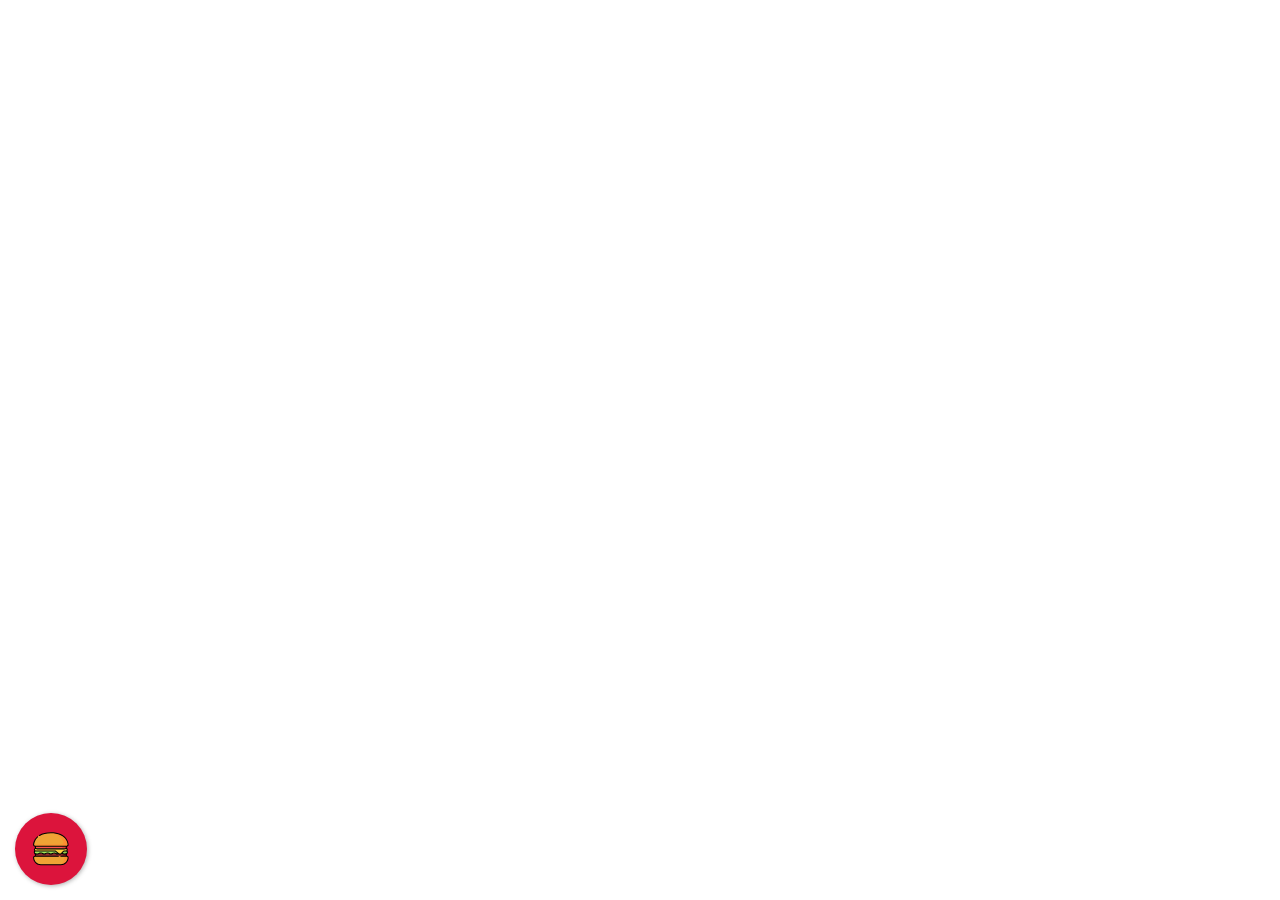
<file: WhatsApp_Icon/floating-whatsapp-master/index.html>
<!DOCTYPE html>
<html lang="pt-br">

<head>
    <meta charset="UTF-8">
    <title>Floating WhatsApp Button Demo</title>
    <script type="text/javascript" src="jquery-3.3.1.min.js"></script>
    <link rel="stylesheet" href="floating-wpp.css">
    <script type="text/javascript" src="floating-wpp.js"></script>
    <style>
        body {
            font-family: Arial, Helvetica, sans-serif
        }
    </style>
</head>

<body>
    <div id="myButton"></div>
</body>

<script type="text/javascript">
    $(function () {
        $('#myButton').floatingWhatsApp({
            phone: '5491133359850',
            popupMessage: 'Hello, how can we help you?',
            message: "I'd like to order a pizza",
            showPopup: true,
            showOnIE: false,
            headerTitle: 'Welcome!',
            headerColor: 'crimson',
            backgroundColor: 'crimson',
            buttonImage: '<img src="burger.svg" />'
        });
    });
</script>

</html>
</file>
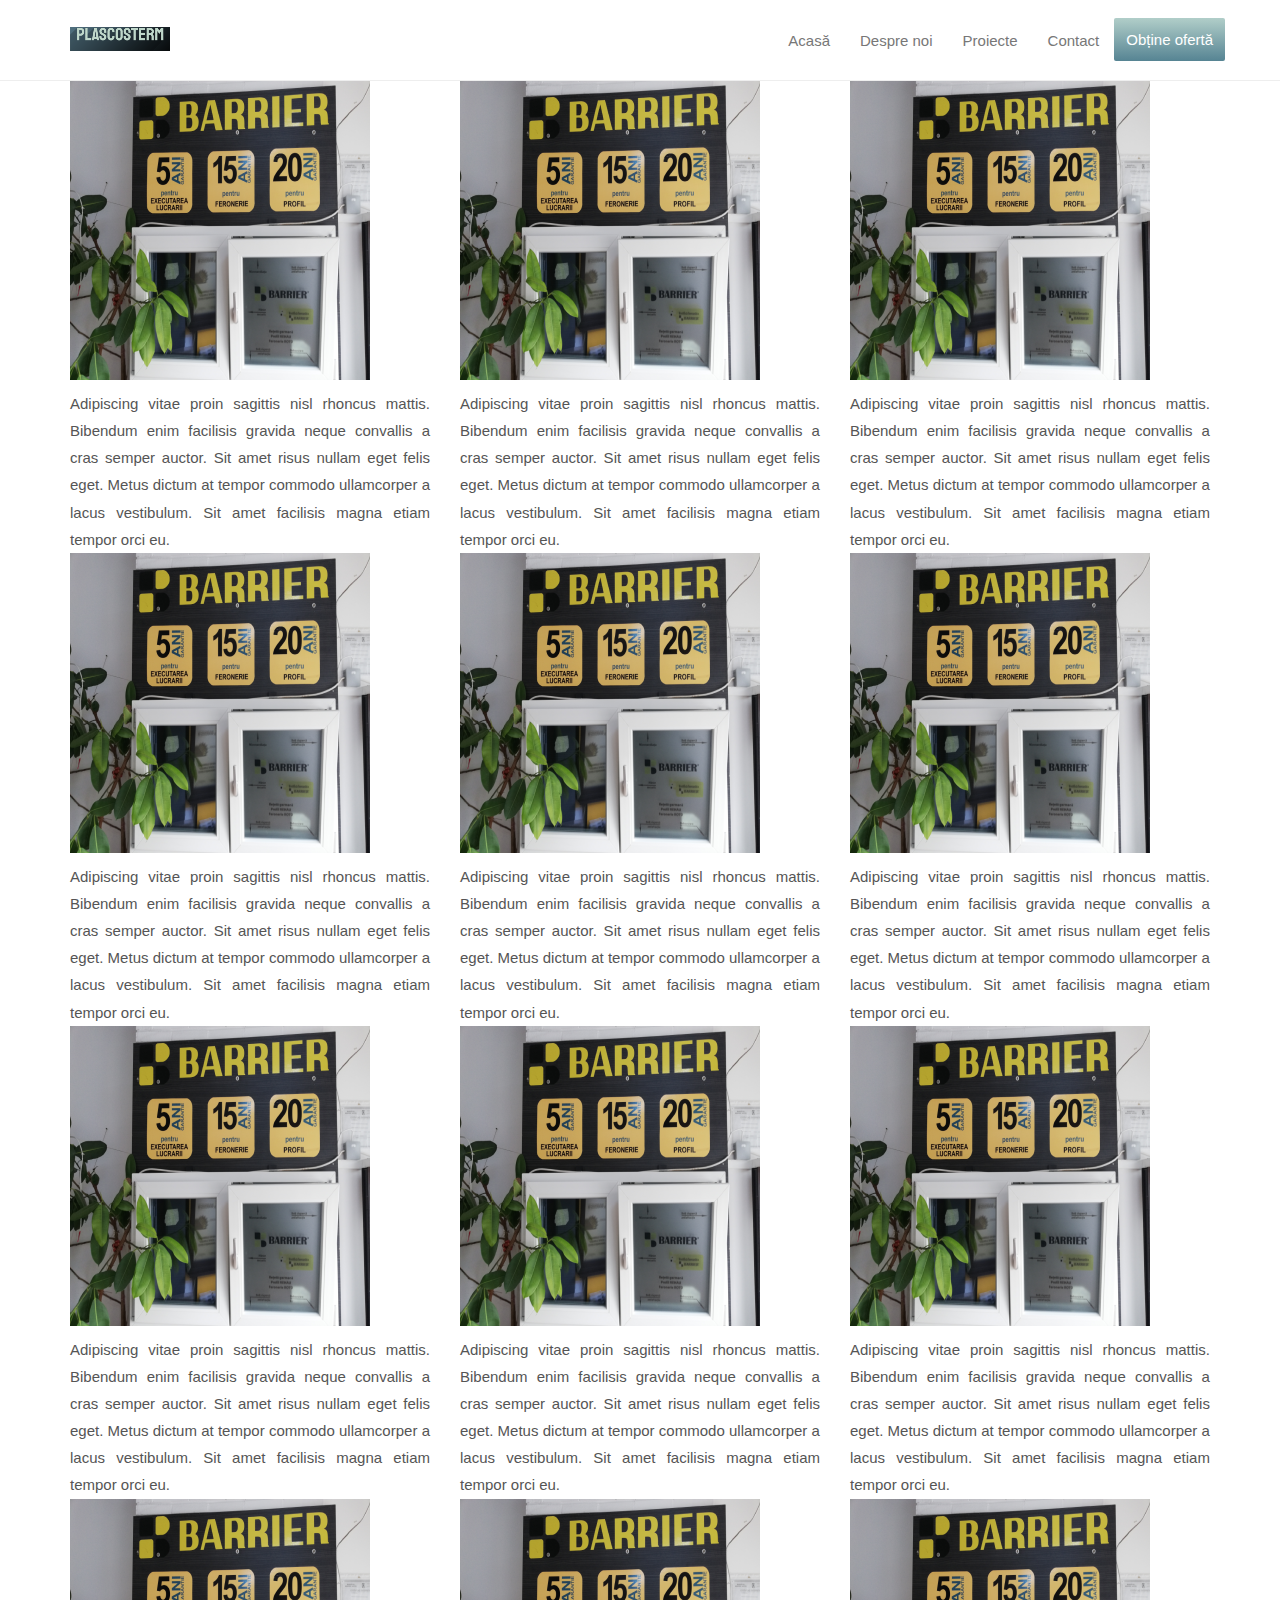
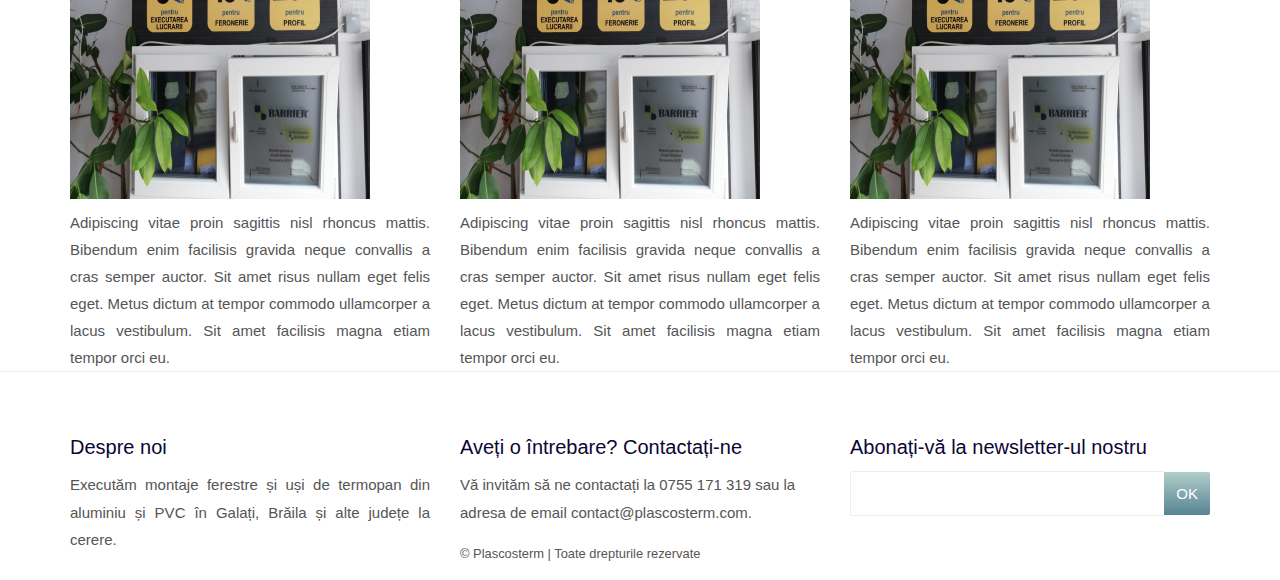
<file: proiecte1.html>
<!DOCTYPE html>
<html lang="en">

<head>
  <meta charset="UTF-8">
  <meta content="IE=edge" http-equiv="X-UA-Compatible">
  <meta content="width=device-width,initial-scale=1" name="viewport">
  <meta content="description" name="description">
  <meta name="google" content="notranslate" />
  <meta content="Mashup templates have been developped by Orson.io team" name="author">

  <!-- Disable tap highlight on IE -->
  <meta name="msapplication-tap-highlight" content="no">
  
  <link href="./assets/apple-touch-icon.png" rel="apple-touch-icon">
  <link href="./assets/favicon.ico" rel="icon">

 <link rel="stylesheet" type="text/css" href="lightbox.min.css">
 <script type="text/javascript" src="lightbox-plus-jquery.min.js"></script>

  <title>Title page</title>  

<link href="style.css" rel="stylesheet">

</head>

<body>

 <!-- Add your content of header -->
<header>
  <nav class="navbar  navbar-fixed-top navbar-default">
    <div class="container">
      <div class="navbar-header">
        <button type="button" class="navbar-toggle uarr collapsed" data-toggle="collapse" data-target="#navbar-collapse-uarr">
          <span class="sr-only">Toggle navigation</span>
          <span class="icon-bar"></span>
          <span class="icon-bar"></span>
          <span class="icon-bar"></span>
        </button>
        <a class="navbar-brand" href="./index.html" title="">
          <span><img src="images/selfMade_logo_min_1.png" class="navbar-logo-img" alt=""></span>
          
        </a>
      </div>

      <div class="collapse navbar-collapse" id="navbar-collapse-uarr">
        <ul class="nav navbar-nav navbar-right">

          <li><a href="./index.html" title="" class="active">Acasă</a></li>
          <li><a href="./despre.html" title=""> Despre noi</a></li>
          <li><a href="./proiecte.html" title=""> Proiecte </a></li>
          <li><a href="./contact.html" title="">Contact</a></li>
          
          <li class="oferta">
            <p>
              <a href="./oferta.html" class="btn btn-primary navbar-btn" title="">Obține ofertă</a>
            </p>
          </li>
          
        </ul>
      </div>
    </div>
  </nav>
</header>



<div class="container">

  <div class="row">
      <div class="col-md-4 imaged">
                      
                        <a href="images/img1_big.jpg" data-lightbox="mygallery" data-title="termopane1">
                          <img src="images/img1_small.png">
                        </a>
                      
                  <div class="d-justified">
                    Adipiscing vitae proin sagittis nisl rhoncus mattis. Bibendum enim facilisis gravida neque convallis a cras semper auctor. Sit amet risus nullam eget felis eget. Metus dictum at tempor commodo ullamcorper a lacus vestibulum. Sit amet facilisis magna etiam tempor orci eu.
                  </div>

           </div>

           <div class="col-md-4 imaged">
                      
                        <a href="images/img1_big.jpg" data-lightbox="mygallery" data-title="termopane1">
                          <img src="images/img1_small.png">
                        </a>
                      
                  <div class="d-justified">
                    Adipiscing vitae proin sagittis nisl rhoncus mattis. Bibendum enim facilisis gravida neque convallis a cras semper auctor. Sit amet risus nullam eget felis eget. Metus dictum at tempor commodo ullamcorper a lacus vestibulum. Sit amet facilisis magna etiam tempor orci eu.
                  </div>

            </div>

            <div class="col-md-4 imaged">
                      
                        <a href="images/img1_big.jpg" data-lightbox="mygallery" data-title="termopane1">
                          <img src="images/img1_small.png">
                        </a>
                      
                  <div class="d-justified">
                    Adipiscing vitae proin sagittis nisl rhoncus mattis. Bibendum enim facilisis gravida neque convallis a cras semper auctor. Sit amet risus nullam eget felis eget. Metus dictum at tempor commodo ullamcorper a lacus vestibulum. Sit amet facilisis magna etiam tempor orci eu.
                  </div>

            </div>

            <div class="col-md-4 imaged">
                      
                        <a href="images/img1_big.jpg" data-lightbox="mygallery" data-title="termopane1">
                          <img src="images/img1_small.png">
                        </a>
                      
                  <div class="d-justified">
                    Adipiscing vitae proin sagittis nisl rhoncus mattis. Bibendum enim facilisis gravida neque convallis a cras semper auctor. Sit amet risus nullam eget felis eget. Metus dictum at tempor commodo ullamcorper a lacus vestibulum. Sit amet facilisis magna etiam tempor orci eu.
                  </div>

            </div>

            <div class="col-md-4 imaged">
                      
                        <a href="images/img1_big.jpg" data-lightbox="mygallery" data-title="termopane1">
                          <img src="images/img1_small.png">
                        </a>
                      
                  <div class="d-justified">
                    Adipiscing vitae proin sagittis nisl rhoncus mattis. Bibendum enim facilisis gravida neque convallis a cras semper auctor. Sit amet risus nullam eget felis eget. Metus dictum at tempor commodo ullamcorper a lacus vestibulum. Sit amet facilisis magna etiam tempor orci eu.
                  </div>

            </div>

            <div class="col-md-4 imaged">
                      
                        <a href="images/img1_big.jpg" data-lightbox="mygallery" data-title="termopane1">
                          <img src="images/img1_small.png">
                        </a>
                      
                  <div class="d-justified">
                    Adipiscing vitae proin sagittis nisl rhoncus mattis. Bibendum enim facilisis gravida neque convallis a cras semper auctor. Sit amet risus nullam eget felis eget. Metus dictum at tempor commodo ullamcorper a lacus vestibulum. Sit amet facilisis magna etiam tempor orci eu.
                  </div>

            </div>

            <div class="col-md-4 imaged">
                      
                        <a href="images/img1_big.jpg" data-lightbox="mygallery" data-title="termopane1">
                          <img src="images/img1_small.png">
                        </a>
                      
                  <div class="d-justified">
                    Adipiscing vitae proin sagittis nisl rhoncus mattis. Bibendum enim facilisis gravida neque convallis a cras semper auctor. Sit amet risus nullam eget felis eget. Metus dictum at tempor commodo ullamcorper a lacus vestibulum. Sit amet facilisis magna etiam tempor orci eu.
                  </div>

            </div>

            <div class="col-md-4 imaged">
                      
                        <a href="images/img1_big.jpg" data-lightbox="mygallery" data-title="termopane1">
                          <img src="images/img1_small.png">
                        </a>
                      
                  <div class="d-justified">
                    Adipiscing vitae proin sagittis nisl rhoncus mattis. Bibendum enim facilisis gravida neque convallis a cras semper auctor. Sit amet risus nullam eget felis eget. Metus dictum at tempor commodo ullamcorper a lacus vestibulum. Sit amet facilisis magna etiam tempor orci eu.
                  </div>

            </div>

            <div class="col-md-4 imaged">
                      
                        <a href="images/img1_big.jpg" data-lightbox="mygallery" data-title="termopane1">
                          <img src="images/img1_small.png">
                        </a>
                      
                  <div class="d-justified">
                    Adipiscing vitae proin sagittis nisl rhoncus mattis. Bibendum enim facilisis gravida neque convallis a cras semper auctor. Sit amet risus nullam eget felis eget. Metus dictum at tempor commodo ullamcorper a lacus vestibulum. Sit amet facilisis magna etiam tempor orci eu.
                  </div>

            </div>

            <div class="col-md-4 imaged">
                      
                        <a href="images/img1_big.jpg" data-lightbox="mygallery" data-title="termopane1">
                          <img src="images/img1_small.png">
                        </a>
                      
                  <div class="d-justified">
                    Adipiscing vitae proin sagittis nisl rhoncus mattis. Bibendum enim facilisis gravida neque convallis a cras semper auctor. Sit amet risus nullam eget felis eget. Metus dictum at tempor commodo ullamcorper a lacus vestibulum. Sit amet facilisis magna etiam tempor orci eu.
                  </div>

            </div>

            <div class="col-md-4 imaged">
                      
                        <a href="images/img1_big.jpg" data-lightbox="mygallery" data-title="termopane1">
                          <img src="images/img1_small.png">
                        </a>
                      
                  <div class="d-justified">
                    Adipiscing vitae proin sagittis nisl rhoncus mattis. Bibendum enim facilisis gravida neque convallis a cras semper auctor. Sit amet risus nullam eget felis eget. Metus dictum at tempor commodo ullamcorper a lacus vestibulum. Sit amet facilisis magna etiam tempor orci eu.
                  </div>

            </div>

            <div class="col-md-4 imaged">
                      
                        <a href="images/img1_big.jpg" data-lightbox="mygallery" data-title="termopane1">
                          <img src="images/img1_small.png">
                        </a>
                      
                  <div class="d-justified">
                    Adipiscing vitae proin sagittis nisl rhoncus mattis. Bibendum enim facilisis gravida neque convallis a cras semper auctor. Sit amet risus nullam eget felis eget. Metus dictum at tempor commodo ullamcorper a lacus vestibulum. Sit amet facilisis magna etiam tempor orci eu.
                  </div>

            </div>
    </div>
  
</div>




        

   


<footer>
    <div class="section-container footer-container">
        <div class="container">
            <div class="row">
                    <div class="col-md-4 p-justified">
                        <h4>Despre noi</h4>
                        <p>Executăm montaje ferestre și uși de termopan din aluminiu și PVC în Galați, Brăila și alte județe la cerere.</p>
                    </div>

                    <div class="col-md-4">
                        <h4>Aveți o întrebare? Contactați-ne</h4>
                        <p>
                            Vă invităm să ne contactați la 0755 171 319 sau la adresa de email contact@plascosterm.com. 
                        </p>
                        <p><small>© Plascosterm | Toate drepturile rezervate</small></p>    
                    </div>

                    <div class="col-md-4">
                        <h4>Abonați-vă la newsletter-ul nostru</h4>
                        
                        <div class="form-group">
                            <div class="input-group">
                                <input type="text" class="form-control footer-input-text">
                                <div class="input-group-btn">
                                    <button type="button" class="btn btn-primary btn-newsletter ok-btn">OK</button>
                                </div>
                            </div>
                        </div>


                    </div>
            </div>
        </div>
    </div>
</footer>

<script>
  document.addEventListener("DOMContentLoaded", function (event) {
    navActivePage();
  });
</script>

<!-- Google Analytics: change UA-XXXXX-X to be your site's ID 

<script>
  (function (i, s, o, g, r, a, m) {
    i['GoogleAnalyticsObject'] = r; i[r] = i[r] || function () {
      (i[r].q = i[r].q || []).push(arguments)
    }, i[r].l = 1 * new Date(); a = s.createElement(o),
      m = s.getElementsByTagName(o)[0]; a.async = 1; a.src = g; m.parentNode.insertBefore(a, m)
  })(window, document, 'script', '//www.google-analytics.com/analytics.js', 'ga');
  ga('create', 'UA-XXXXX-X', 'auto');
  ga('send', 'pageview');
</script>

--> 
<script type="text/javascript" src="script.js"></script>

</body>

</html>
</file>
<file: WhatsApp_Icon/floating-whatsapp-master/floating-wpp.css>
.floating-wpp {
    position: fixed;
    bottom: 15px;
    left: 15px;
    font-size: 14px;
    transition: bottom 0.2s;
}

.floating-wpp .floating-wpp-button {
    position: relative;
    border-radius: 50%;
    box-shadow: 1px 1px 4px rgba(60, 60, 60, 0.4);
    transition: box-shadow 0.2s;
    cursor: pointer;
    overflow: hidden;
}

.floating-wpp .floating-wpp-button img,
.floating-wpp .floating-wpp-button svg {
    position: absolute;
    width: 100%;
    height: auto;
    object-fit: cover;
    top: 50%;
    left: 50%;
    transform: translate3d(-50%, -50%, 0);
    border-radius: 50%;
}

.floating-wpp:hover {
    bottom: 17px;
}

.floating-wpp:hover .floating-wpp-button {
    box-shadow: 1px 2px 8px rgba(60, 60, 60, 0.4);
}

.floating-wpp .floating-wpp-popup {
    /*border: 2px solid white;*/
    border-radius: 6px;
    background-color: #E5DDD5;
    position: absolute;
    overflow: hidden;
    padding: 0;
    box-shadow: 1px 2px 8px rgba(60, 60, 60, 0.25);
    width: 0px;
    height: 0px;
    bottom: 0;
    opacity: 0;
    transition: bottom 0.1s ease-out, opacity 0.2s ease-out;
    transform-origin: bottom;
}

.floating-wpp .floating-wpp-popup.active {
    padding: 0 12px 12px 12px;
    width: 260px;
    height: auto;
    bottom: 82px;
    opacity: 1;
}

.floating-wpp .floating-wpp-popup .floating-wpp-message {
    background-color: white;
    padding: 8px;
    border-radius: 0px 5px 5px 5px;
    box-shadow: 1px 1px 1px rgba(0, 0, 0, 0.15);
    opacity: 0;
    transition: opacity 0.2s;
}

.floating-wpp .floating-wpp-popup.active .floating-wpp-message {
    opacity: 1;
    transition-delay: 0.2s;
}

.floating-wpp .floating-wpp-popup .floating-wpp-head {
    text-align: right;
    color: white;
    margin: 0 -15px 10px -15px;
    padding: 6px 12px;
    display: flex;
    justify-content: space-between;
    cursor: pointer;
}

.floating-wpp .floating-wpp-input-message {
    background-color: white;
    margin: 10px -15px -15px -15px;
    padding: 0 15px;
    display: flex;
    align-items: center;
}

.floating-wpp .floating-wpp-input-message textarea {
    border: 1px solid #ccc;
    border-radius: 4px;
    box-shadow: none;
    padding: 8px;
    margin: 10px 0;
    width: 100%;
    max-width: 100%;
    font-family: inherit;
    font-size: inherit;
    resize: none;
}

.floating-wpp .floating-wpp-btn-send {
    margin-left: 12px;
    font-size: 0;
    cursor: pointer;
}
</file>
<file: style.css>
@import url(https://fonts.googleapis.com/css?family=La + Belle + Aurore|Fira + Sans:400, 700);
@import url(https://maxcdn.bootstrapcdn.com/font-awesome/4.7.0/css/font-awesome.min.css); /*!
 * Bootstrap v3.3.7 (http://getbootstrap.com)
 * Copyright 2011-2016 Twitter, Inc.
 * Licensed under MIT (https://github.com/twbs/bootstrap/blob/master/LICENSE)
 */
/*! normalize.css v3.0.3 | MIT License | github.com/necolas/normalize.css */
html {
    font-family: sans-serif;
    -ms-text-size-adjust: 100%;
    -webkit-text-size-adjust: 100%;
}


body {
    margin: 0;
}
article,
aside,
details,
figcaption,
figure,
footer,
header,
hgroup,
main,
menu,
nav,
section,
summary {
    display: block;
}
audio,
canvas,
progress,
video {
    display: inline-block;
    vertical-align: baseline;
}
audio:not([controls]) {
    display: none;
    height: 0;
}
[hidden],
template {
    display: none;
}
a {
    background-color: transparent;
}
a:active,
a:hover {
    outline: 0;
}
abbr[title] {
    border-bottom: 1px dotted;
}
b,
strong {
    font-weight: 700;
}
dfn {
    font-style: italic;
}
h1 {
    font-size: 2em;
    margin: 0.67em 0;
}
mark {
    background: #ff0;
    color: #000;
}
small {
    font-size: 80%;
}
sub,
sup {
    font-size: 75%;
    line-height: 0;
    position: relative;
    vertical-align: baseline;
}
sup {
    top: -0.5em;
}
sub {
    bottom: -0.25em;
}
img {
    border: 0;
}
svg:not(:root) {
    overflow: hidden;
}
figure {
    margin: 1em 40px;
}
hr {
    box-sizing: content-box;
    height: 0;
}
pre {
    overflow: auto;
}
code,
kbd,
pre,
samp {
    font-family: monospace, monospace;
    font-size: 1em;
}
button,
input,
optgroup,
select,
textarea {
    color: inherit;
    font: inherit;
    margin: 0;
}
button {
    overflow: visible;
}
button,
select {
    text-transform: none;
}
button,
html input[type="button"],
input[type="reset"],
input[type="submit"] {
    -webkit-appearance: button;
    cursor: pointer;
}
button[disabled],
html input[disabled] {
    cursor: default;
}
button::-moz-focus-inner,
input::-moz-focus-inner {
    border: 0;
    padding: 0;
}
input {
    line-height: normal;
}
input[type="checkbox"],
input[type="radio"] {
    box-sizing: border-box;
    padding: 0;
}
input[type="number"]::-webkit-inner-spin-button,
input[type="number"]::-webkit-outer-spin-button {
    height: auto;
}
input[type="search"] {
    -webkit-appearance: textfield;
    box-sizing: content-box;
}
input[type="search"]::-webkit-search-cancel-button,
input[type="search"]::-webkit-search-decoration {
    -webkit-appearance: none;
}
fieldset {
    border: 1px solid silver;
    margin: 0 2px;
    padding: 0.35em 0.625em 0.75em;
}
textarea {
    overflow: auto;
}
optgroup {
    font-weight: 700;
}
table {
    border-collapse: collapse;
    border-spacing: 0;
}
td,
th {
    padding: 0;
}

/*! Source: https://github.com/h5bp/html5-boilerplate/blob/master/src/css/main.css */
@media print {
    *,
    :after,
    :before {
        background: transparent !important;
        color: #000 !important;
        box-shadow: none !important;
        text-shadow: none !important;
    }
    a,
    a:visited {
        text-decoration: underline;
    }
    a[href]:after {
        content: " (" attr(href) ")";
    }
    abbr[title]:after {
        content: " (" attr(title) ")";
    }
    a[href^="#"]:after,
    a[href^="javascript:"]:after {
        content: "";
    }
    blockquote,
    pre {
        border: 1px solid #999;
        page-break-inside: avoid;
    }
    thead {
        display: table-header-group;
    }
    img,
    tr {
        page-break-inside: avoid;
    }
    img {
        max-width: 100% !important;
    }
    h2,
    h3,
    p {
        orphans: 3;
        widows: 3;
    }
    h2,
    h3 {
        page-break-after: avoid;
    }
    .navbar {
        display: none;
    }
    .btn > .caret,
    .dropup > .btn > .caret {
        border-top-color: #000 !important;
    }
    .label {
        border: 1px solid #000;
    }
    .table {
        border-collapse: collapse !important;
    }
    .table td,
    .table th {
        background-color: #fff !important;
    }
    .table-bordered td,
    .table-bordered th {
        border: 1px solid #ddd !important;
    }
}
*,
:after,
:before {
    -webkit-box-sizing: border-box;
    -moz-box-sizing: border-box;
    box-sizing: border-box;
}
html {
    font-size: 10px;
    -webkit-tap-highlight-color: transparent;
}
body {
    font-family: Fira Sans, Helvetica, Arial, sans-serif;
    font-size: 15px;
    line-height: 1.81;
    color: #555;
    background-color: #fff;
}
button,
input,
select,
textarea {
    font-family: inherit;
    font-size: inherit;
    line-height: inherit;
}
a {
    color: #8b62ff;
    text-decoration: none;
}
a:focus,
a:hover {
    color: #5216ff;
    text-decoration: underline;
}
a:focus {
    outline: 5px auto -webkit-focus-ring-color;
    outline-offset: -2px;
}
figure {
    margin: 0;
}
img {
    vertical-align: middle;
}
.img-responsive {
    display: block;
    max-width: 100%;
    height: auto;
}
.img-rounded {
    border-radius: 2px;
}
.img-thumbnail {
    padding: 4px;
    line-height: 1.81;
    background-color: #fff;
    border: 1px solid #ddd;
    border-radius: 2px;
    -webkit-transition: all 0.2s ease-in-out;
    -o-transition: all 0.2s ease-in-out;
    transition: all 0.2s ease-in-out;
    display: inline-block;
    max-width: 100%;
    height: auto;
}
.img-circle {
    border-radius: 50%;
}
hr {
    margin-top: 27px;
    margin-bottom: 27px;
    border: 0;
    border-top: 1px solid #eee;
}
.sr-only {
    position: absolute;
    width: 1px;
    height: 1px;
    margin: -1px;
    padding: 0;
    overflow: hidden;
    clip: rect(0, 0, 0, 0);
    border: 0;
}
.sr-only-focusable:active,
.sr-only-focusable:focus {
    position: static;
    width: auto;
    height: auto;
    margin: 0;
    overflow: visible;
    clip: auto;
}
[role="button"] {
    cursor: pointer;
}
.h1,
.h2,
.h3,
.h4,
.h5,
.h6,
h1,
h2,
h3,
h4,
h5,
h6 {
    font-family: inherit;
    font-weight: 500;
    line-height: 1.1;
    color: #0c0633;
}
.h1 .small,
.h1 small,
.h2 .small,
.h2 small,
.h3 .small,
.h3 small,
.h4 .small,
.h4 small,
.h5 .small,
.h5 small,
.h6 .small,
.h6 small,
h1 .small,
h1 small,
h2 .small,
h2 small,
h3 .small,
h3 small,
h4 .small,
h4 small,
h5 .small,
h5 small,
h6 .small,
h6 small {
    font-weight: 400;
    line-height: 1;
    color: #777;
}
.h1,
.h2,
.h3,
h1,
h2,
h3 {
    margin-top: 27px;
    margin-bottom: 13.5px;
}
.h1 .small,
.h1 small,
.h2 .small,
.h2 small,
.h3 .small,
.h3 small,
h1 .small,
h1 small,
h2 .small,
h2 small,
h3 .small,
h3 small {
    font-size: 65%;
}
.h4,
.h5,
.h6,
h4,
h5,
h6 {
    margin-top: 13.5px;
    margin-bottom: 13.5px;
}
.h4 .small,
.h4 small,
.h5 .small,
.h5 small,
.h6 .small,
.h6 small,
h4 .small,
h4 small,
h5 .small,
h5 small,
h6 .small,
h6 small {
    font-size: 75%;
}
.h1,
h1 {
    font-size: 47px;
}
.h2,
h2 {
    font-size: 35px;
}
.h3,
h3 {
    font-size: 27px;
}
.h4,
h4 {
    font-size: 20px;
}
.h5,
h5 {
    font-size: 15px;
}
.h6,
h6 {
    font-size: 13px;
}
p {
    margin: 0 0 13.5px;
}
.lead {
    margin-bottom: 27px;
    font-size: 17px;
    font-weight: 300;
    line-height: 1.4;
}
@media (min-width: 768px) {
    .lead {
        font-size: 22.5px;
    }
}
.small,
small {
    font-size: 86%;
}
.mark,
mark {
    background-color: #fcf8e3;
    padding: 0.2em;
}
.text-left {
    text-align: left;
}
.text-right {
    text-align: right;
}
.text-center {
    text-align: center;
}
.text-justify {
    text-align: justify;
}
.text-nowrap {
    white-space: nowrap;
}
.text-lowercase {
    text-transform: lowercase;
}
.initialism,
.text-uppercase {
    text-transform: uppercase;
}
.text-capitalize {
    text-transform: capitalize;
}
.text-muted {
    color: #777;
}
.text-primary {
    color: #8b62ff;
}
a.text-primary:focus,
a.text-primary:hover {
    color: #652fff;
}
.text-success {
    color: #fff;
}
a.text-success:focus,
a.text-success:hover {
    color: #e6e6e6;
}
.text-info {
    color: #31708f;
}
a.text-info:focus,
a.text-info:hover {
    color: #245269;
}
.text-warning {
    color: #8a6d3b;
}
a.text-warning:focus,
a.text-warning:hover {
    color: #66512c;
}
.text-danger {
    color: #fff;
}
a.text-danger:focus,
a.text-danger:hover {
    color: #e6e6e6;
}
.bg-primary {
    color: #fff;
    background-color: #8b62ff;
}
a.bg-primary:focus,
a.bg-primary:hover {
    background-color: #652fff;
}
.bg-success {
    background-color: #005bff;
}
a.bg-success:focus,
a.bg-success:hover {
    background-color: #0049cc;
}
.bg-info {
    background-color: #d9edf7;
}
a.bg-info:focus,
a.bg-info:hover {
    background-color: #afd9ee;
}
.bg-warning {
    background-color: #fcf8e3;
}
a.bg-warning:focus,
a.bg-warning:hover {
    background-color: #f7ecb5;
}
.bg-danger {
    background-color: #fe6767;
}
a.bg-danger:focus,
a.bg-danger:hover {
    background-color: #fe3434;
}
.page-header {
    padding-bottom: 12.5px;
    margin: 54px 0 27px;
    border-bottom: 1px solid #eee;
}
ol,
ul {
    margin-top: 0;
    margin-bottom: 13.5px;
}
ol ol,
ol ul,
ul ol,
ul ul {
    margin-bottom: 0;
}
.list-inline,
.list-unstyled {
    padding-left: 0;
    list-style: none;
}
.list-inline {
    margin-left: -5px;
}
.list-inline > li {
    display: inline-block;
    padding-left: 5px;
    padding-right: 5px;
}
dl {
    margin-top: 0;
    margin-bottom: 27px;
}
dd,
dt {
    line-height: 1.81;
}
dt {
    font-weight: 700;
}
dd {
    margin-left: 0;
}
.dl-horizontal dd:after,
.dl-horizontal dd:before {
    content: " ";
    display: table;
}
.dl-horizontal dd:after {
    clear: both;
}
@media (min-width: 768px) {
    .dl-horizontal dt {
        float: left;
        width: 160px;
        clear: left;
        text-align: right;
        overflow: hidden;
        text-overflow: ellipsis;
        white-space: nowrap;
    }
    .dl-horizontal dd {
        margin-left: 180px;
    }
}
abbr[data-original-title],
abbr[title] {
    cursor: help;
    border-bottom: 1px dotted #777;
}
.initialism {
    font-size: 90%;
}
blockquote {
    padding: 13.5px 27px;
    margin: 0 0 27px;
    font-size: 18.75px;
    border-left: 5px solid #eee;
}
blockquote ol:last-child,
blockquote p:last-child,
blockquote ul:last-child {
    margin-bottom: 0;
}
blockquote .small,
blockquote footer,
blockquote small {
    display: block;
    font-size: 80%;
    line-height: 1.81;
    color: #777;
}
blockquote .small:before,
blockquote footer:before,
blockquote small:before {
    content: "\2014   \A0";
}
.blockquote-reverse,
blockquote.pull-right {
    padding-right: 15px;
    padding-left: 0;
    border-right: 5px solid #eee;
    border-left: 0;
    text-align: right;
}
.blockquote-reverse .small:before,
.blockquote-reverse footer:before,
.blockquote-reverse small:before,
blockquote.pull-right .small:before,
blockquote.pull-right footer:before,
blockquote.pull-right small:before {
    content: "";
}
.blockquote-reverse .small:after,
.blockquote-reverse footer:after,
.blockquote-reverse small:after,
blockquote.pull-right .small:after,
blockquote.pull-right footer:after,
blockquote.pull-right small:after {
    content: "\A0   \2014";
}
address {
    margin-bottom: 27px;
    font-style: normal;
    line-height: 1.81;
}
code,
kbd,
pre,
samp {
    font-family: Menlo, Monaco, Consolas, Courier New, monospace;
}
code {
    color: #c7254e;
    background-color: #f9f2f4;
}
code,
kbd {
    padding: 2px 4px;
    font-size: 90%;
    border-radius: 2px;
}
kbd {
    color: #fff;
    background-color: #333;
    box-shadow: inset 0 -1px 0 rgba(0, 0, 0, 0.25);
}
kbd kbd {
    padding: 0;
    font-size: 100%;
    font-weight: 700;
    box-shadow: none;
}
pre {
    display: block;
    padding: 13px;
    margin: 0 0 13.5px;
    font-size: 14px;
    line-height: 1.81;
    word-break: break-all;
    word-wrap: break-word;
    color: #333;
    background-color: #f5f5f5;
    border: 1px solid #ccc;
    border-radius: 2px;
}
pre code {
    padding: 0;
    font-size: inherit;
    color: inherit;
    white-space: pre-wrap;
    background-color: transparent;
    border-radius: 0;
}
.pre-scrollable {
    max-height: 340px;
    overflow-y: scroll;
}
.container {
    margin-right: auto;
    margin-left: auto;
    padding-left: 15px;
    padding-right: 15px;
}
.container:after,
.container:before {
    content: " ";
    display: table;
}
.container:after {
    clear: both;
}
@media (min-width: 768px) {
    .container {
        width: 750px;
    }
}
@media (min-width: 992px) {
    .container {
        width: 970px;
    }
}
@media (min-width: 1200px) {
    .container {
        width: 1170px;
    }
}
.container-fluid {
    margin-right: auto;
    margin-left: auto;
    padding-left: 15px;
    padding-right: 15px;
}
.container-fluid:after,
.container-fluid:before {
    content: " ";
    display: table;
}
.container-fluid:after {
    clear: both;
}
.row {
    margin-left: -15px;
    margin-right: -15px;
}
.row:after,
.row:before {
    content: " ";
    display: table;
}
.row:after {
    clear: both;
}
.col-lg-1,
.col-lg-2,
.col-lg-3,
.col-lg-4,
.col-lg-5,
.col-lg-6,
.col-lg-7,
.col-lg-8,
.col-lg-9,
.col-lg-10,
.col-lg-11,
.col-lg-12,
.col-md-1,
.col-md-2,
.col-md-3,
.col-md-4,
.col-md-5,
.col-md-6,
.col-md-7,
.col-md-8,
.col-md-9,
.col-md-10,
.col-md-11,
.col-md-12,
.col-sm-1,
.col-sm-2,
.col-sm-3,
.col-sm-4,
.col-sm-5,
.col-sm-6,
.col-sm-7,
.col-sm-8,
.col-sm-9,
.col-sm-10,
.col-sm-11,
.col-sm-12,
.col-xs-1,
.col-xs-2,
.col-xs-3,
.col-xs-4,
.col-xs-5,
.col-xs-6,
.col-xs-7,
.col-xs-8,
.col-xs-9,
.col-xs-10,
.col-xs-11,
.col-xs-12 {
    position: relative;
    min-height: 1px;
    padding-left: 15px;
    padding-right: 15px;
}
.col-xs-1,
.col-xs-2,
.col-xs-3,
.col-xs-4,
.col-xs-5,
.col-xs-6,
.col-xs-7,
.col-xs-8,
.col-xs-9,
.col-xs-10,
.col-xs-11,
.col-xs-12 {
    float: left;
}
.col-xs-1 {
    width: 8.33333%;
}
.col-xs-2 {
    width: 16.66667%;
}
.col-xs-3 {
    width: 25%;
}
.col-xs-4 {
    width: 33.33333%;
}
.col-xs-5 {
    width: 41.66667%;
}
.col-xs-6 {
    width: 50%;
}
.col-xs-7 {
    width: 58.33333%;
}
.col-xs-8 {
    width: 66.66667%;
}
.col-xs-9 {
    width: 75%;
}
.col-xs-10 {
    width: 83.33333%;
}
.col-xs-11 {
    width: 91.66667%;
}
.col-xs-12 {
    width: 100%;
}
.col-xs-pull-0 {
    right: auto;
}
.col-xs-pull-1 {
    right: 8.33333%;
}
.col-xs-pull-2 {
    right: 16.66667%;
}
.col-xs-pull-3 {
    right: 25%;
}
.col-xs-pull-4 {
    right: 33.33333%;
}
.col-xs-pull-5 {
    right: 41.66667%;
}
.col-xs-pull-6 {
    right: 50%;
}
.col-xs-pull-7 {
    right: 58.33333%;
}
.col-xs-pull-8 {
    right: 66.66667%;
}
.col-xs-pull-9 {
    right: 75%;
}
.col-xs-pull-10 {
    right: 83.33333%;
}
.col-xs-pull-11 {
    right: 91.66667%;
}
.col-xs-pull-12 {
    right: 100%;
}
.col-xs-push-0 {
    left: auto;
}
.col-xs-push-1 {
    left: 8.33333%;
}
.col-xs-push-2 {
    left: 16.66667%;
}
.col-xs-push-3 {
    left: 25%;
}
.col-xs-push-4 {
    left: 33.33333%;
}
.col-xs-push-5 {
    left: 41.66667%;
}
.col-xs-push-6 {
    left: 50%;
}
.col-xs-push-7 {
    left: 58.33333%;
}
.col-xs-push-8 {
    left: 66.66667%;
}
.col-xs-push-9 {
    left: 75%;
}
.col-xs-push-10 {
    left: 83.33333%;
}
.col-xs-push-11 {
    left: 91.66667%;
}
.col-xs-push-12 {
    left: 100%;
}
.col-xs-offset-0 {
    margin-left: 0;
}
.col-xs-offset-1 {
    margin-left: 8.33333%;
}
.col-xs-offset-2 {
    margin-left: 16.66667%;
}
.col-xs-offset-3 {
    margin-left: 25%;
}
.col-xs-offset-4 {
    margin-left: 33.33333%;
}
.col-xs-offset-5 {
    margin-left: 41.66667%;
}
.col-xs-offset-6 {
    margin-left: 50%;
}
.col-xs-offset-7 {
    margin-left: 58.33333%;
}
.col-xs-offset-8 {
    margin-left: 66.66667%;
}
.col-xs-offset-9 {
    margin-left: 75%;
}
.col-xs-offset-10 {
    margin-left: 83.33333%;
}
.col-xs-offset-11 {
    margin-left: 91.66667%;
}
.col-xs-offset-12 {
    margin-left: 100%;
}
@media (min-width: 768px) {
    .col-sm-1,
    .col-sm-2,
    .col-sm-3,
    .col-sm-4,
    .col-sm-5,
    .col-sm-6,
    .col-sm-7,
    .col-sm-8,
    .col-sm-9,
    .col-sm-10,
    .col-sm-11,
    .col-sm-12 {
        float: left;
    }
    .col-sm-1 {
        width: 8.33333%;
    }
    .col-sm-2 {
        width: 16.66667%;
    }
    .col-sm-3 {
        width: 25%;
    }
    .col-sm-4 {
        width: 33.33333%;
    }
    .col-sm-5 {
        width: 41.66667%;
    }
    .col-sm-6 {
        width: 50%;
    }
    .col-sm-7 {
        width: 58.33333%;
    }
    .col-sm-8 {
        width: 66.66667%;
    }
    .col-sm-9 {
        width: 75%;
    }
    .col-sm-10 {
        width: 83.33333%;
    }
    .col-sm-11 {
        width: 91.66667%;
    }
    .col-sm-12 {
        width: 100%;
    }
    .col-sm-pull-0 {
        right: auto;
    }
    .col-sm-pull-1 {
        right: 8.33333%;
    }
    .col-sm-pull-2 {
        right: 16.66667%;
    }
    .col-sm-pull-3 {
        right: 25%;
    }
    .col-sm-pull-4 {
        right: 33.33333%;
    }
    .col-sm-pull-5 {
        right: 41.66667%;
    }
    .col-sm-pull-6 {
        right: 50%;
    }
    .col-sm-pull-7 {
        right: 58.33333%;
    }
    .col-sm-pull-8 {
        right: 66.66667%;
    }
    .col-sm-pull-9 {
        right: 75%;
    }
    .col-sm-pull-10 {
        right: 83.33333%;
    }
    .col-sm-pull-11 {
        right: 91.66667%;
    }
    .col-sm-pull-12 {
        right: 100%;
    }
    .col-sm-push-0 {
        left: auto;
    }
    .col-sm-push-1 {
        left: 8.33333%;
    }
    .col-sm-push-2 {
        left: 16.66667%;
    }
    .col-sm-push-3 {
        left: 25%;
    }
    .col-sm-push-4 {
        left: 33.33333%;
    }
    .col-sm-push-5 {
        left: 41.66667%;
    }
    .col-sm-push-6 {
        left: 50%;
    }
    .col-sm-push-7 {
        left: 58.33333%;
    }
    .col-sm-push-8 {
        left: 66.66667%;
    }
    .col-sm-push-9 {
        left: 75%;
    }
    .col-sm-push-10 {
        left: 83.33333%;
    }
    .col-sm-push-11 {
        left: 91.66667%;
    }
    .col-sm-push-12 {
        left: 100%;
    }
    .col-sm-offset-0 {
        margin-left: 0;
    }
    .col-sm-offset-1 {
        margin-left: 8.33333%;
    }
    .col-sm-offset-2 {
        margin-left: 16.66667%;
    }
    .col-sm-offset-3 {
        margin-left: 25%;
    }
    .col-sm-offset-4 {
        margin-left: 33.33333%;
    }
    .col-sm-offset-5 {
        margin-left: 41.66667%;
    }
    .col-sm-offset-6 {
        margin-left: 50%;
    }
    .col-sm-offset-7 {
        margin-left: 58.33333%;
    }
    .col-sm-offset-8 {
        margin-left: 66.66667%;
    }
    .col-sm-offset-9 {
        margin-left: 75%;
    }
    .col-sm-offset-10 {
        margin-left: 83.33333%;
    }
    .col-sm-offset-11 {
        margin-left: 91.66667%;
    }
    .col-sm-offset-12 {
        margin-left: 100%;
    }
}
@media (min-width: 992px) {
    .col-md-1,
    .col-md-2,
    .col-md-3,
    .col-md-4,
    .col-md-5,
    .col-md-6,
    .col-md-7,
    .col-md-8,
    .col-md-9,
    .col-md-10,
    .col-md-11,
    .col-md-12 {
        float: left;
    }
    .col-md-1 {
        width: 8.33333%;
    }
    .col-md-2 {
        width: 16.66667%;
    }
    .col-md-3 {
        width: 25%;
    }
    .col-md-4 {
        width: 33.33333%;
    }
    .col-md-5 {
        width: 41.66667%;
    }
    .col-md-6 {
        width: 50%;
    }
    .col-md-7 {
        width: 58.33333%;
    }
    .col-md-8 {
        width: 66.66667%;
    }
    .col-md-9 {
        width: 75%;
    }
    .col-md-10 {
        width: 83.33333%;
    }
    .col-md-11 {
        width: 91.66667%;
    }
    .col-md-12 {
        width: 100%;
    }
    .col-md-pull-0 {
        right: auto;
    }
    .col-md-pull-1 {
        right: 8.33333%;
    }
    .col-md-pull-2 {
        right: 16.66667%;
    }
    .col-md-pull-3 {
        right: 25%;
    }
    .col-md-pull-4 {
        right: 33.33333%;
    }
    .col-md-pull-5 {
        right: 41.66667%;
    }
    .col-md-pull-6 {
        right: 50%;
    }
    .col-md-pull-7 {
        right: 58.33333%;
    }
    .col-md-pull-8 {
        right: 66.66667%;
    }
    .col-md-pull-9 {
        right: 75%;
    }
    .col-md-pull-10 {
        right: 83.33333%;
    }
    .col-md-pull-11 {
        right: 91.66667%;
    }
    .col-md-pull-12 {
        right: 100%;
    }
    .col-md-push-0 {
        left: auto;
    }
    .col-md-push-1 {
        left: 8.33333%;
    }
    .col-md-push-2 {
        left: 16.66667%;
    }
    .col-md-push-3 {
        left: 25%;
    }
    .col-md-push-4 {
        left: 33.33333%;
    }
    .col-md-push-5 {
        left: 41.66667%;
    }
    .col-md-push-6 {
        left: 50%;
    }
    .col-md-push-7 {
        left: 58.33333%;
    }
    .col-md-push-8 {
        left: 66.66667%;
    }
    .col-md-push-9 {
        left: 75%;
    }
    .col-md-push-10 {
        left: 83.33333%;
    }
    .col-md-push-11 {
        left: 91.66667%;
    }
    .col-md-push-12 {
        left: 100%;
    }
    .col-md-offset-0 {
        margin-left: 0;
    }
    .col-md-offset-1 {
        margin-left: 8.33333%;
    }
    .col-md-offset-2 {
        margin-left: 16.66667%;
    }
    .col-md-offset-3 {
        margin-left: 25%;
    }
    .col-md-offset-4 {
        margin-left: 33.33333%;
    }
    .col-md-offset-5 {
        margin-left: 41.66667%;
    }
    .col-md-offset-6 {
        margin-left: 50%;
    }
    .col-md-offset-7 {
        margin-left: 58.33333%;
    }
    .col-md-offset-8 {
        margin-left: 66.66667%;
    }
    .col-md-offset-9 {
        margin-left: 75%;
    }
    .col-md-offset-10 {
        margin-left: 83.33333%;
    }
    .col-md-offset-11 {
        margin-left: 91.66667%;
    }
    .col-md-offset-12 {
        margin-left: 100%;
    }
}
@media (min-width: 1200px) {
    .col-lg-1,
    .col-lg-2,
    .col-lg-3,
    .col-lg-4,
    .col-lg-5,
    .col-lg-6,
    .col-lg-7,
    .col-lg-8,
    .col-lg-9,
    .col-lg-10,
    .col-lg-11,
    .col-lg-12 {
        float: left;
    }
    .col-lg-1 {
        width: 8.33333%;
    }
    .col-lg-2 {
        width: 16.66667%;
    }
    .col-lg-3 {
        width: 25%;
    }
    .col-lg-4 {
        width: 33.33333%;
    }
    .col-lg-5 {
        width: 41.66667%;
    }
    .col-lg-6 {
        width: 50%;
    }
    .col-lg-7 {
        width: 58.33333%;
    }
    .col-lg-8 {
        width: 66.66667%;
    }
    .col-lg-9 {
        width: 75%;
    }
    .col-lg-10 {
        width: 83.33333%;
    }
    .col-lg-11 {
        width: 91.66667%;
    }
    .col-lg-12 {
        width: 100%;
    }
    .col-lg-pull-0 {
        right: auto;
    }
    .col-lg-pull-1 {
        right: 8.33333%;
    }
    .col-lg-pull-2 {
        right: 16.66667%;
    }
    .col-lg-pull-3 {
        right: 25%;
    }
    .col-lg-pull-4 {
        right: 33.33333%;
    }
    .col-lg-pull-5 {
        right: 41.66667%;
    }
    .col-lg-pull-6 {
        right: 50%;
    }
    .col-lg-pull-7 {
        right: 58.33333%;
    }
    .col-lg-pull-8 {
        right: 66.66667%;
    }
    .col-lg-pull-9 {
        right: 75%;
    }
    .col-lg-pull-10 {
        right: 83.33333%;
    }
    .col-lg-pull-11 {
        right: 91.66667%;
    }
    .col-lg-pull-12 {
        right: 100%;
    }
    .col-lg-push-0 {
        left: auto;
    }
    .col-lg-push-1 {
        left: 8.33333%;
    }
    .col-lg-push-2 {
        left: 16.66667%;
    }
    .col-lg-push-3 {
        left: 25%;
    }
    .col-lg-push-4 {
        left: 33.33333%;
    }
    .col-lg-push-5 {
        left: 41.66667%;
    }
    .col-lg-push-6 {
        left: 50%;
    }
    .col-lg-push-7 {
        left: 58.33333%;
    }
    .col-lg-push-8 {
        left: 66.66667%;
    }
    .col-lg-push-9 {
        left: 75%;
    }
    .col-lg-push-10 {
        left: 83.33333%;
    }
    .col-lg-push-11 {
        left: 91.66667%;
    }
    .col-lg-push-12 {
        left: 100%;
    }
    .col-lg-offset-0 {
        margin-left: 0;
    }
    .col-lg-offset-1 {
        margin-left: 8.33333%;
    }
    .col-lg-offset-2 {
        margin-left: 16.66667%;
    }
    .col-lg-offset-3 {
        margin-left: 25%;
    }
    .col-lg-offset-4 {
        margin-left: 33.33333%;
    }
    .col-lg-offset-5 {
        margin-left: 41.66667%;
    }
    .col-lg-offset-6 {
        margin-left: 50%;
    }
    .col-lg-offset-7 {
        margin-left: 58.33333%;
    }
    .col-lg-offset-8 {
        margin-left: 66.66667%;
    }
    .col-lg-offset-9 {
        margin-left: 75%;
    }
    .col-lg-offset-10 {
        margin-left: 83.33333%;
    }
    .col-lg-offset-11 {
        margin-left: 91.66667%;
    }
    .col-lg-offset-12 {
        margin-left: 100%;
    }
}
table {
    background-color: transparent;
}
caption {
    padding-top: 8px;
    padding-bottom: 8px;
    color: #777;
}
caption,
th {
    text-align: left;
}
.table {
    width: 100%;
    max-width: 100%;
    margin-bottom: 27px;
}
.table > tbody > tr > td,
.table > tbody > tr > th,
.table > tfoot > tr > td,
.table > tfoot > tr > th,
.table > thead > tr > td,
.table > thead > tr > th {
    padding: 8px;
    line-height: 1.81;
    vertical-align: top;
    border-top: 1px solid #ddd;
}
.table > thead > tr > th {
    vertical-align: bottom;
    border-bottom: 2px solid #ddd;
}
.table > caption + thead > tr:first-child > td,
.table > caption + thead > tr:first-child > th,
.table > colgroup + thead > tr:first-child > td,
.table > colgroup + thead > tr:first-child > th,
.table > thead:first-child > tr:first-child > td,
.table > thead:first-child > tr:first-child > th {
    border-top: 0;
}
.table > tbody + tbody {
    border-top: 2px solid #ddd;
}
.table .table {
    background-color: #fff;
}
.table-condensed > tbody > tr > td,
.table-condensed > tbody > tr > th,
.table-condensed > tfoot > tr > td,
.table-condensed > tfoot > tr > th,
.table-condensed > thead > tr > td,
.table-condensed > thead > tr > th {
    padding: 5px;
}
.table-bordered,
.table-bordered > tbody > tr > td,
.table-bordered > tbody > tr > th,
.table-bordered > tfoot > tr > td,
.table-bordered > tfoot > tr > th,
.table-bordered > thead > tr > td,
.table-bordered > thead > tr > th {
    border: 1px solid #ddd;
}
.table-bordered > thead > tr > td,
.table-bordered > thead > tr > th {
    border-bottom-width: 2px;
}
.table-striped > tbody > tr:nth-of-type(odd) {
    background-color: #f9f9f9;
}
.table-hover > tbody > tr:hover {
    background-color: #f5f5f5;
}
table col[class*="col-"] {
    position: static;
    float: none;
    display: table-column;
}
table td[class*="col-"],
table th[class*="col-"] {
    position: static;
    float: none;
    display: table-cell;
}
.table > tbody > tr.active > td,
.table > tbody > tr.active > th,
.table > tbody > tr > td.active,
.table > tbody > tr > th.active,
.table > tfoot > tr.active > td,
.table > tfoot > tr.active > th,
.table > tfoot > tr > td.active,
.table > tfoot > tr > th.active,
.table > thead > tr.active > td,
.table > thead > tr.active > th,
.table > thead > tr > td.active,
.table > thead > tr > th.active {
    background-color: #f5f5f5;
}
.table-hover > tbody > tr.active:hover > td,
.table-hover > tbody > tr.active:hover > th,
.table-hover > tbody > tr:hover > .active,
.table-hover > tbody > tr > td.active:hover,
.table-hover > tbody > tr > th.active:hover {
    background-color: #e8e8e8;
}
.table > tbody > tr.success > td,
.table > tbody > tr.success > th,
.table > tbody > tr > td.success,
.table > tbody > tr > th.success,
.table > tfoot > tr.success > td,
.table > tfoot > tr.success > th,
.table > tfoot > tr > td.success,
.table > tfoot > tr > th.success,
.table > thead > tr.success > td,
.table > thead > tr.success > th,
.table > thead > tr > td.success,
.table > thead > tr > th.success {
    background-color: #005bff;
}
.table-hover > tbody > tr.success:hover > td,
.table-hover > tbody > tr.success:hover > th,
.table-hover > tbody > tr:hover > .success,
.table-hover > tbody > tr > td.success:hover,
.table-hover > tbody > tr > th.success:hover {
    background-color: #0052e6;
}
.table > tbody > tr.info > td,
.table > tbody > tr.info > th,
.table > tbody > tr > td.info,
.table > tbody > tr > th.info,
.table > tfoot > tr.info > td,
.table > tfoot > tr.info > th,
.table > tfoot > tr > td.info,
.table > tfoot > tr > th.info,
.table > thead > tr.info > td,
.table > thead > tr.info > th,
.table > thead > tr > td.info,
.table > thead > tr > th.info {
    background-color: #d9edf7;
}
.table-hover > tbody > tr.info:hover > td,
.table-hover > tbody > tr.info:hover > th,
.table-hover > tbody > tr:hover > .info,
.table-hover > tbody > tr > td.info:hover,
.table-hover > tbody > tr > th.info:hover {
    background-color: #c4e3f3;
}
.table > tbody > tr.warning > td,
.table > tbody > tr.warning > th,
.table > tbody > tr > td.warning,
.table > tbody > tr > th.warning,
.table > tfoot > tr.warning > td,
.table > tfoot > tr.warning > th,
.table > tfoot > tr > td.warning,
.table > tfoot > tr > th.warning,
.table > thead > tr.warning > td,
.table > thead > tr.warning > th,
.table > thead > tr > td.warning,
.table > thead > tr > th.warning {
    background-color: #fcf8e3;
}
.table-hover > tbody > tr.warning:hover > td,
.table-hover > tbody > tr.warning:hover > th,
.table-hover > tbody > tr:hover > .warning,
.table-hover > tbody > tr > td.warning:hover,
.table-hover > tbody > tr > th.warning:hover {
    background-color: #faf2cc;
}
.table > tbody > tr.danger > td,
.table > tbody > tr.danger > th,
.table > tbody > tr > td.danger,
.table > tbody > tr > th.danger,
.table > tfoot > tr.danger > td,
.table > tfoot > tr.danger > th,
.table > tfoot > tr > td.danger,
.table > tfoot > tr > th.danger,
.table > thead > tr.danger > td,
.table > thead > tr.danger > th,
.table > thead > tr > td.danger,
.table > thead > tr > th.danger {
    background-color: #fe6767;
}
.table-hover > tbody > tr.danger:hover > td,
.table-hover > tbody > tr.danger:hover > th,
.table-hover > tbody > tr:hover > .danger,
.table-hover > tbody > tr > td.danger:hover,
.table-hover > tbody > tr > th.danger:hover {
    background-color: #fe4e4e;
}
.table-responsive {
    overflow-x: auto;
    min-height: 0.01%;
}
@media screen and (max-width: 767px) {
    .table-responsive {
        width: 100%;
        margin-bottom: 20.25px;
        overflow-y: hidden;
        -ms-overflow-style: -ms-autohiding-scrollbar;
        border: 1px solid #ddd;
    }
    .table-responsive > .table {
        margin-bottom: 0;
    }
    .table-responsive > .table > tbody > tr > td,
    .table-responsive > .table > tbody > tr > th,
    .table-responsive > .table > tfoot > tr > td,
    .table-responsive > .table > tfoot > tr > th,
    .table-responsive > .table > thead > tr > td,
    .table-responsive > .table > thead > tr > th {
        white-space: nowrap;
    }
    .table-responsive > .table-bordered {
        border: 0;
    }
    .table-responsive > .table-bordered > tbody > tr > td:first-child,
    .table-responsive > .table-bordered > tbody > tr > th:first-child,
    .table-responsive > .table-bordered > tfoot > tr > td:first-child,
    .table-responsive > .table-bordered > tfoot > tr > th:first-child,
    .table-responsive > .table-bordered > thead > tr > td:first-child,
    .table-responsive > .table-bordered > thead > tr > th:first-child {
        border-left: 0;
    }
    .table-responsive > .table-bordered > tbody > tr > td:last-child,
    .table-responsive > .table-bordered > tbody > tr > th:last-child,
    .table-responsive > .table-bordered > tfoot > tr > td:last-child,
    .table-responsive > .table-bordered > tfoot > tr > th:last-child,
    .table-responsive > .table-bordered > thead > tr > td:last-child,
    .table-responsive > .table-bordered > thead > tr > th:last-child {
        border-right: 0;
    }
    .table-responsive > .table-bordered > tbody > tr:last-child > td,
    .table-responsive > .table-bordered > tbody > tr:last-child > th,
    .table-responsive > .table-bordered > tfoot > tr:last-child > td,
    .table-responsive > .table-bordered > tfoot > tr:last-child > th {
        border-bottom: 0;
    }
}
fieldset {
    margin: 0;
    min-width: 0;
}
fieldset,
legend {
    padding: 0;
    border: 0;
}
legend {
    display: block;
    width: 100%;
    margin-bottom: 27px;
    font-size: 22.5px;
    line-height: inherit;
    color: #333;
    border-bottom: 1px solid #e5e5e5;
}
label {
    display: inline-block;
    max-width: 100%;
    margin-bottom: 5px;
    font-weight: 700;
}
input[type="search"] {
    -webkit-box-sizing: border-box;
    -moz-box-sizing: border-box;
    box-sizing: border-box;
}
input[type="checkbox"],
input[type="radio"] {
    margin: 4px 0 0;
    margin-top: 1px\9;
    line-height: normal;
}
input[type="file"] {
    display: block;
}
input[type="range"] {
    display: block;
    width: 100%;
}
select[multiple],
select[size] {
    height: auto;
}
input[type="checkbox"]:focus,
input[type="file"]:focus,
input[type="radio"]:focus {
    outline: 5px auto -webkit-focus-ring-color;
    outline-offset: -2px;
}
output {
    padding-top: 9px;
}
.form-control,
output {
    display: block;
    font-size: 15px;
    line-height: 1.81;
    color: #555;
}
.form-control {
    width: 100%;
    height: 45px;
    padding: 8px 12px;
    background-color: #fff;
    background-image: none;
    border: 1px solid #eee;
    border-radius: 2px;
    -webkit-box-shadow: inset 0 1px 1px rgba(0, 0, 0, 0.075);
    box-shadow: inset 0 1px 1px rgba(0, 0, 0, 0.075);
    -webkit-transition: border-color 0.15s ease-in-out, box-shadow 0.15s ease-in-out;
    -o-transition: border-color ease-in-out 0.15s, box-shadow ease-in-out 0.15s;
    transition: border-color 0.15s ease-in-out, box-shadow 0.15s ease-in-out;
}
.form-control:focus {
    border-color: #66afe9;
    outline: 0;
    -webkit-box-shadow: inset 0 1px 1px rgba(0, 0, 0, 0.075), 0 0 8px rgba(102, 175, 233, 0.6);
    box-shadow: inset 0 1px 1px rgba(0, 0, 0, 0.075), 0 0 8px rgba(102, 175, 233, 0.6);
}
.form-control::-moz-placeholder {
    color: #999;
    opacity: 1;
}
.form-control:-ms-input-placeholder {
    color: #999;
}
.form-control::-webkit-input-placeholder {
    color: #999;
}
.form-control::-ms-expand {
    border: 0;
    background-color: transparent;
}
.form-control[disabled],
.form-control[readonly],
fieldset[disabled] .form-control {
    background-color: #eee;
    opacity: 1;
}
.form-control[disabled],
fieldset[disabled] .form-control {
    cursor: not-allowed;
}
textarea.form-control {
    height: auto;
}
input[type="search"] {
    -webkit-appearance: none;
}
@media screen and (-webkit-min-device-pixel-ratio: 0) {
    input[type="date"].form-control,
    input[type="datetime-local"].form-control,
    input[type="month"].form-control,
    input[type="time"].form-control {
        line-height: 45px;
    }
    .input-group-sm > .input-group-btn > input[type="date"].btn,
    .input-group-sm > .input-group-btn > input[type="datetime-local"].btn,
    .input-group-sm > .input-group-btn > input[type="month"].btn,
    .input-group-sm > .input-group-btn > input[type="time"].btn,
    .input-group-sm > input[type="date"].form-control,
    .input-group-sm > input[type="date"].input-group-addon,
    .input-group-sm > input[type="datetime-local"].form-control,
    .input-group-sm > input[type="datetime-local"].input-group-addon,
    .input-group-sm > input[type="month"].form-control,
    .input-group-sm > input[type="month"].input-group-addon,
    .input-group-sm > input[type="time"].form-control,
    .input-group-sm > input[type="time"].input-group-addon,
    .input-group-sm input[type="date"],
    .input-group-sm input[type="datetime-local"],
    .input-group-sm input[type="month"],
    .input-group-sm input[type="time"],
    input[type="date"].input-sm,
    input[type="datetime-local"].input-sm,
    input[type="month"].input-sm,
    input[type="time"].input-sm {
        line-height: 33px;
    }
    .input-group-lg > .input-group-btn > input[type="date"].btn,
    .input-group-lg > .input-group-btn > input[type="datetime-local"].btn,
    .input-group-lg > .input-group-btn > input[type="month"].btn,
    .input-group-lg > .input-group-btn > input[type="time"].btn,
    .input-group-lg > input[type="date"].form-control,
    .input-group-lg > input[type="date"].input-group-addon,
    .input-group-lg > input[type="datetime-local"].form-control,
    .input-group-lg > input[type="datetime-local"].input-group-addon,
    .input-group-lg > input[type="month"].form-control,
    .input-group-lg > input[type="month"].input-group-addon,
    .input-group-lg > input[type="time"].form-control,
    .input-group-lg > input[type="time"].input-group-addon,
    .input-group-lg input[type="date"],
    .input-group-lg input[type="datetime-local"],
    .input-group-lg input[type="month"],
    .input-group-lg input[type="time"],
    input[type="date"].input-lg,
    input[type="datetime-local"].input-lg,
    input[type="month"].input-lg,
    input[type="time"].input-lg {
        line-height: 52px;
    }
}
.form-group {
    margin-bottom: 15px;
}
.checkbox,
.radio {
    position: relative;
    display: block;
    margin-top: 10px;
    margin-bottom: 10px;
}
.checkbox label,
.radio label {
    min-height: 27px;
    padding-left: 20px;
    margin-bottom: 0;
    font-weight: 400;
    cursor: pointer;
}
.checkbox-inline input[type="checkbox"],
.checkbox input[type="checkbox"],
.radio-inline input[type="radio"],
.radio input[type="radio"] {
    position: absolute;
    margin-left: -20px;
    margin-top: 4px\9;
}
.checkbox + .checkbox,
.radio + .radio {
    margin-top: -5px;
}
.checkbox-inline,
.radio-inline {
    position: relative;
    display: inline-block;
    padding-left: 20px;
    margin-bottom: 0;
    vertical-align: middle;
    font-weight: 400;
    cursor: pointer;
}
.checkbox-inline + .checkbox-inline,
.radio-inline + .radio-inline {
    margin-top: 0;
    margin-left: 10px;
}
.checkbox-inline.disabled,
.checkbox.disabled label,
.radio-inline.disabled,
.radio.disabled label,
fieldset[disabled] .checkbox-inline,
fieldset[disabled] .checkbox label,
fieldset[disabled] .radio-inline,
fieldset[disabled] .radio label,
fieldset[disabled] input[type="checkbox"],
fieldset[disabled] input[type="radio"],
input[type="checkbox"].disabled,
input[type="checkbox"][disabled],
input[type="radio"].disabled,
input[type="radio"][disabled] {
    cursor: not-allowed;
}
.form-control-static {
    padding-top: 9px;
    padding-bottom: 9px;
    margin-bottom: 0;
    min-height: 42px;
}
.form-control-static.input-lg,
.form-control-static.input-sm,
.input-group-lg > .form-control-static.form-control,
.input-group-lg > .form-control-static.input-group-addon,
.input-group-lg > .input-group-btn > .form-control-static.btn,
.input-group-sm > .form-control-static.form-control,
.input-group-sm > .form-control-static.input-group-addon,
.input-group-sm > .input-group-btn > .form-control-static.btn {
    padding-left: 0;
    padding-right: 0;
}
.input-group-sm > .form-control,
.input-group-sm > .input-group-addon,
.input-group-sm > .input-group-btn > .btn,
.input-sm {
    height: 33px;
    padding: 6px 10px;
    font-size: 13px;
    line-height: 1.5;
    border-radius: 2px;
}
.input-group-sm > .input-group-btn > select.btn,
.input-group-sm > select.form-control,
.input-group-sm > select.input-group-addon,
select.input-sm {
    height: 33px;
    line-height: 33px;
}
.input-group-sm > .input-group-btn > select[multiple].btn,
.input-group-sm > .input-group-btn > textarea.btn,
.input-group-sm > select[multiple].form-control,
.input-group-sm > select[multiple].input-group-addon,
.input-group-sm > textarea.form-control,
.input-group-sm > textarea.input-group-addon,
select[multiple].input-sm,
textarea.input-sm {
    height: auto;
}
.form-group-sm .form-control {
    height: 33px;
    padding: 6px 10px;
    font-size: 13px;
    line-height: 1.5;
    border-radius: 2px;
}
.form-group-sm select.form-control {
    height: 33px;
    line-height: 33px;
}
.form-group-sm select[multiple].form-control,
.form-group-sm textarea.form-control {
    height: auto;
}
.form-group-sm .form-control-static {
    height: 33px;
    min-height: 40px;
    padding: 7px 10px;
    font-size: 13px;
    line-height: 1.5;
}
.input-group-lg > .form-control,
.input-group-lg > .input-group-addon,
.input-group-lg > .input-group-btn > .btn,
.input-lg {
    height: 52px;
    padding: 12px 16px;
    font-size: 19px;
    line-height: 1.33333;
    border-radius: 2px;
}
.input-group-lg > .input-group-btn > select.btn,
.input-group-lg > select.form-control,
.input-group-lg > select.input-group-addon,
select.input-lg {
    height: 52px;
    line-height: 52px;
}
.input-group-lg > .input-group-btn > select[multiple].btn,
.input-group-lg > .input-group-btn > textarea.btn,
.input-group-lg > select[multiple].form-control,
.input-group-lg > select[multiple].input-group-addon,
.input-group-lg > textarea.form-control,
.input-group-lg > textarea.input-group-addon,
select[multiple].input-lg,
textarea.input-lg {
    height: auto;
}
.form-group-lg .form-control {
    height: 52px;
    padding: 12px 16px;
    font-size: 19px;
    line-height: 1.33333;
    border-radius: 2px;
}
.form-group-lg select.form-control {
    height: 52px;
    line-height: 52px;
}
.form-group-lg select[multiple].form-control,
.form-group-lg textarea.form-control {
    height: auto;
}
.form-group-lg .form-control-static {
    height: 52px;
    min-height: 46px;
    padding: 13px 16px;
    font-size: 19px;
    line-height: 1.33333;
}
.has-feedback {
    position: relative;
}
.has-feedback .form-control {
    padding-right: 56.25px;
}
.form-control-feedback {
    position: absolute;
    top: 0;
    right: 0;
    z-index: 2;
    display: block;
    width: 45px;
    height: 45px;
    line-height: 45px;
    text-align: center;
    pointer-events: none;
}
.form-group-lg .form-control + .form-control-feedback,
.input-group-lg + .form-control-feedback,
.input-group-lg > .form-control + .form-control-feedback,
.input-group-lg > .input-group-addon + .form-control-feedback,
.input-group-lg > .input-group-btn > .btn + .form-control-feedback,
.input-lg + .form-control-feedback {
    width: 52px;
    height: 52px;
    line-height: 52px;
}
.form-group-sm .form-control + .form-control-feedback,
.input-group-sm + .form-control-feedback,
.input-group-sm > .form-control + .form-control-feedback,
.input-group-sm > .input-group-addon + .form-control-feedback,
.input-group-sm > .input-group-btn > .btn + .form-control-feedback,
.input-sm + .form-control-feedback {
    width: 33px;
    height: 33px;
    line-height: 33px;
}
.has-success .checkbox,
.has-success .checkbox-inline,
.has-success.checkbox-inline label,
.has-success.checkbox label,
.has-success .control-label,
.has-success .help-block,
.has-success .radio,
.has-success .radio-inline,
.has-success.radio-inline label,
.has-success.radio label {
    color: #fff;
}
.has-success .form-control {
    border-color: #fff;
    -webkit-box-shadow: inset 0 1px 1px rgba(0, 0, 0, 0.075);
    box-shadow: inset 0 1px 1px rgba(0, 0, 0, 0.075);
}
.has-success .form-control:focus {
    border-color: #e6e6e6;
    -webkit-box-shadow: inset 0 1px 1px rgba(0, 0, 0, 0.075), 0 0 6px #fff;
    box-shadow: inset 0 1px 1px rgba(0, 0, 0, 0.075), 0 0 6px #fff;
}
.has-success .input-group-addon {
    color: #fff;
    border-color: #fff;
    background-color: #005bff;
}
.has-success .form-control-feedback {
    color: #fff;
}
.has-warning .checkbox,
.has-warning .checkbox-inline,
.has-warning.checkbox-inline label,
.has-warning.checkbox label,
.has-warning .control-label,
.has-warning .help-block,
.has-warning .radio,
.has-warning .radio-inline,
.has-warning.radio-inline label,
.has-warning.radio label {
    color: #8a6d3b;
}
.has-warning .form-control {
    border-color: #8a6d3b;
    -webkit-box-shadow: inset 0 1px 1px rgba(0, 0, 0, 0.075);
    box-shadow: inset 0 1px 1px rgba(0, 0, 0, 0.075);
}
.has-warning .form-control:focus {
    border-color: #66512c;
    -webkit-box-shadow: inset 0 1px 1px rgba(0, 0, 0, 0.075), 0 0 6px #c0a16b;
    box-shadow: inset 0 1px 1px rgba(0, 0, 0, 0.075), 0 0 6px #c0a16b;
}
.has-warning .input-group-addon {
    color: #8a6d3b;
    border-color: #8a6d3b;
    background-color: #fcf8e3;
}
.has-warning .form-control-feedback {
    color: #8a6d3b;
}
.has-error .checkbox,
.has-error .checkbox-inline,
.has-error.checkbox-inline label,
.has-error.checkbox label,
.has-error .control-label,
.has-error .help-block,
.has-error .radio,
.has-error .radio-inline,
.has-error.radio-inline label,
.has-error.radio label {
    color: #fff;
}
.has-error .form-control {
    border-color: #fff;
    -webkit-box-shadow: inset 0 1px 1px rgba(0, 0, 0, 0.075);
    box-shadow: inset 0 1px 1px rgba(0, 0, 0, 0.075);
}
.has-error .form-control:focus {
    border-color: #e6e6e6;
    -webkit-box-shadow: inset 0 1px 1px rgba(0, 0, 0, 0.075), 0 0 6px #fff;
    box-shadow: inset 0 1px 1px rgba(0, 0, 0, 0.075), 0 0 6px #fff;
}
.has-error .input-group-addon {
    color: #fff;
    border-color: #fff;
    background-color: #fe6767;
}
.has-error .form-control-feedback {
    color: #fff;
}
.has-feedback label ~ .form-control-feedback {
    top: 32px;
}
.has-feedback label.sr-only ~ .form-control-feedback {
    top: 0;
}
.help-block {
    display: block;
    margin-top: 5px;
    margin-bottom: 10px;
    color: #959595;
}
@media (min-width: 768px) {
    .form-inline .form-group {
        display: inline-block;
        margin-bottom: 0;
        vertical-align: middle;
    }
    .form-inline .form-control {
        display: inline-block;
        width: auto;
        vertical-align: middle;
    }
    .form-inline .form-control-static {
        display: inline-block;
    }
    .form-inline .input-group {
        display: inline-table;
        vertical-align: middle;
    }
    .form-inline .input-group .form-control,
    .form-inline .input-group .input-group-addon,
    .form-inline .input-group .input-group-btn {
        width: auto;
    }
    .form-inline .input-group > .form-control {
        width: 100%;
    }
    .form-inline .control-label {
        margin-bottom: 0;
        vertical-align: middle;
    }
    .form-inline .checkbox,
    .form-inline .radio {
        display: inline-block;
        margin-top: 0;
        margin-bottom: 0;
        vertical-align: middle;
    }
    .form-inline .checkbox label,
    .form-inline .radio label {
        padding-left: 0;
    }
    .form-inline .checkbox input[type="checkbox"],
    .form-inline .radio input[type="radio"] {
        position: relative;
        margin-left: 0;
    }
    .form-inline .has-feedback .form-control-feedback {
        top: 0;
    }
}
.form-horizontal .checkbox,
.form-horizontal .checkbox-inline,
.form-horizontal .radio,
.form-horizontal .radio-inline {
    margin-top: 0;
    margin-bottom: 0;
    padding-top: 9px;
}
.form-horizontal .checkbox,
.form-horizontal .radio {
    min-height: 36px;
}
.form-horizontal .form-group {
    margin-left: -15px;
    margin-right: -15px;
}
.form-horizontal .form-group:after,
.form-horizontal .form-group:before {
    content: " ";
    display: table;
}
.form-horizontal .form-group:after {
    clear: both;
}
@media (min-width: 768px) {
    .form-horizontal .control-label {
        text-align: right;
        margin-bottom: 0;
        padding-top: 9px;
    }
}
.form-horizontal .has-feedback .form-control-feedback {
    right: 15px;
}
@media (min-width: 768px) {
    .form-horizontal .form-group-lg .control-label {
        padding-top: 13px;
        font-size: 19px;
    }
}
@media (min-width: 768px) {
    .form-horizontal .form-group-sm .control-label {
        padding-top: 7px;
        font-size: 13px;
    }
}
.btn {
    display: inline-block;
    margin-bottom: 0;
    font-weight: 400;
    text-align: center;
    vertical-align: middle;
    touch-action: manipulation;
    cursor: pointer;
    background-image: none;
    border: 1px solid transparent;
    white-space: nowrap;
    padding: 8px 12px;
    font-size: 15px;
    line-height: 1.81;
    border-radius: 2px;
    -webkit-user-select: none;
    -moz-user-select: none;
    -ms-user-select: none;
    user-select: none;
}
.btn.active.focus,
.btn.active:focus,
.btn.focus,
.btn:active.focus,
.btn:active:focus,
.btn:focus {
    outline: 5px auto -webkit-focus-ring-color;
    outline-offset: -2px;
}
.btn.focus,
.btn:focus,
.btn:hover {
    color: #333;
    text-decoration: none;
}
.btn.active,
.btn:active {
    outline: 0;
    background-image: none;
    -webkit-box-shadow: inset 0 3px 5px rgba(0, 0, 0, 0.125);
    box-shadow: inset 0 3px 5px rgba(0, 0, 0, 0.125);
}
.btn.disabled,
.btn[disabled],
fieldset[disabled] .btn {
    cursor: not-allowed;
    opacity: 0.65;
    filter: alpha(opacity=65);
    -webkit-box-shadow: none;
    box-shadow: none;
}
a.btn.disabled,
fieldset[disabled] a.btn {
    pointer-events: none;
}
.btn-default {
    color: #333;
    background-color: #fff;
    border-color: #ccc;
}
.btn-default.focus,
.btn-default:focus {
    color: #333;
    background-color: #e6e6e6;
    border-color: #8c8c8c;
}
.btn-default.active,
.btn-default:active,
.btn-default:hover,
.open > .btn-default.dropdown-toggle {
    color: #333;
    background-color: #e6e6e6;
    border-color: #adadad;
}
.btn-default.active.focus,
.btn-default.active:focus,
.btn-default.active:hover,
.btn-default:active.focus,
.btn-default:active:focus,
.btn-default:active:hover,
.open > .btn-default.dropdown-toggle.focus,
.open > .btn-default.dropdown-toggle:focus,
.open > .btn-default.dropdown-toggle:hover {
    color: #333;
    background-color: #d4d4d4;
    border-color: #8c8c8c;
}
.btn-default.active,
.btn-default:active,
.open > .btn-default.dropdown-toggle {
    background-image: none;
}
.btn-default.disabled.focus,
.btn-default.disabled:focus,
.btn-default.disabled:hover,
.btn-default[disabled].focus,
.btn-default[disabled]:focus,
.btn-default[disabled]:hover,
fieldset[disabled] .btn-default.focus,
fieldset[disabled] .btn-default:focus,
fieldset[disabled] .btn-default:hover {
    background-color: #fff;
    border-color: #ccc;
}
.btn-default .badge {
    color: #fff;
    background-color: #333;
}
.btn-primary {
    color: #fff;
    background-color: black;
    border-color: #8b62ff;
}
.btn-primary.focus,
.btn-primary:focus {
    color: #fff;
    background-color: #652fff;
    border-color: #3b00e2;
}
.btn-primary.active,
.btn-primary:active,
.btn-primary:hover,
.open > .btn-primary.dropdown-toggle {
    color: #fff;
    background-color: #652fff;
    border-color: #5e25ff;
}
.btn-primary.active.focus,
.btn-primary.active:focus,
.btn-primary.active:hover,
.btn-primary:active.focus,
.btn-primary:active:focus,
.btn-primary:active:hover,
.open > .btn-primary.dropdown-toggle.focus,
.open > .btn-primary.dropdown-toggle:focus,
.open > .btn-primary.dropdown-toggle:hover {
    color: #fff;
    background-color: #4b0bff;
    border-color: #3b00e2;
}
.btn-primary.active,
.btn-primary:active,
.open > .btn-primary.dropdown-toggle {
    background-image: none;
}
.btn-primary.disabled.focus,
.btn-primary.disabled:focus,
.btn-primary.disabled:hover,
.btn-primary[disabled].focus,
.btn-primary[disabled]:focus,
.btn-primary[disabled]:hover,
fieldset[disabled] .btn-primary.focus,
fieldset[disabled] .btn-primary:focus,
fieldset[disabled] .btn-primary:hover {
    background-color: #8b62ff;
    border-color: #8b62ff;
}
.btn-primary .badge {
    color: #8b62ff;
    background-color: #fff;
}
.btn-success {
    color: #fff;
    background-color: #5cb85c;
    border-color: #5cb85c;
}
.btn-success.focus,
.btn-success:focus {
    color: #fff;
    background-color: #449d44;
    border-color: #2d672d;
}
.btn-success.active,
.btn-success:active,
.btn-success:hover,
.open > .btn-success.dropdown-toggle {
    color: #fff;
    background-color: #449d44;
    border-color: #419641;
}
.btn-success.active.focus,
.btn-success.active:focus,
.btn-success.active:hover,
.btn-success:active.focus,
.btn-success:active:focus,
.btn-success:active:hover,
.open > .btn-success.dropdown-toggle.focus,
.open > .btn-success.dropdown-toggle:focus,
.open > .btn-success.dropdown-toggle:hover {
    color: #fff;
    background-color: #398439;
    border-color: #2d672d;
}
.btn-success.active,
.btn-success:active,
.open > .btn-success.dropdown-toggle {
    background-image: none;
}
.btn-success.disabled.focus,
.btn-success.disabled:focus,
.btn-success.disabled:hover,
.btn-success[disabled].focus,
.btn-success[disabled]:focus,
.btn-success[disabled]:hover,
fieldset[disabled] .btn-success.focus,
fieldset[disabled] .btn-success:focus,
fieldset[disabled] .btn-success:hover {
    background-color: #5cb85c;
    border-color: #5cb85c;
}
.btn-success .badge {
    color: #5cb85c;
    background-color: #fff;
}
.btn-info {
    color: #fff;
    background-color: #ffc105;
    border-color: #ffc105;
}
.btn-info.focus,
.btn-info:focus {
    color: #fff;
    background-color: #d19d00;
    border-color: #856400;
}
.btn-info.active,
.btn-info:active,
.btn-info:hover,
.open > .btn-info.dropdown-toggle {
    color: #fff;
    background-color: #d19d00;
    border-color: #c79500;
}
.btn-info.active.focus,
.btn-info.active:focus,
.btn-info.active:hover,
.btn-info:active.focus,
.btn-info:active:focus,
.btn-info:active:hover,
.open > .btn-info.dropdown-toggle.focus,
.open > .btn-info.dropdown-toggle:focus,
.open > .btn-info.dropdown-toggle:hover {
    color: #fff;
    background-color: #ad8200;
    border-color: #856400;
}
.btn-info.active,
.btn-info:active,
.open > .btn-info.dropdown-toggle {
    background-image: none;
}
.btn-info.disabled.focus,
.btn-info.disabled:focus,
.btn-info.disabled:hover,
.btn-info[disabled].focus,
.btn-info[disabled]:focus,
.btn-info[disabled]:hover,
fieldset[disabled] .btn-info.focus,
fieldset[disabled] .btn-info:focus,
fieldset[disabled] .btn-info:hover {
    background-color: #ffc105;
    border-color: #ffc105;
}
.btn-info .badge {
    color: #ffc105;
    background-color: #fff;
}
.btn-warning {
    color: #fff;
    background-color: #f0ad4e;
    border-color: #f0ad4e;
}
.btn-warning.focus,
.btn-warning:focus {
    color: #fff;
    background-color: #ec971f;
    border-color: #b06d0f;
}
.btn-warning.active,
.btn-warning:active,
.btn-warning:hover,
.open > .btn-warning.dropdown-toggle {
    color: #fff;
    background-color: #ec971f;
    border-color: #eb9316;
}
.btn-warning.active.focus,
.btn-warning.active:focus,
.btn-warning.active:hover,
.btn-warning:active.focus,
.btn-warning:active:focus,
.btn-warning:active:hover,
.open > .btn-warning.dropdown-toggle.focus,
.open > .btn-warning.dropdown-toggle:focus,
.open > .btn-warning.dropdown-toggle:hover {
    color: #fff;
    background-color: #d58512;
    border-color: #b06d0f;
}
.btn-warning.active,
.btn-warning:active,
.open > .btn-warning.dropdown-toggle {
    background-image: none;
}
.btn-warning.disabled.focus,
.btn-warning.disabled:focus,
.btn-warning.disabled:hover,
.btn-warning[disabled].focus,
.btn-warning[disabled]:focus,
.btn-warning[disabled]:hover,
fieldset[disabled] .btn-warning.focus,
fieldset[disabled] .btn-warning:focus,
fieldset[disabled] .btn-warning:hover {
    background-color: #f0ad4e;
    border-color: #f0ad4e;
}
.btn-warning .badge {
    color: #f0ad4e;
    background-color: #fff;
}
.btn-danger {
    color: #fff;
    background-color: #d9534f;
    border-color: #d9534f;
}
.btn-danger.focus,
.btn-danger:focus {
    color: #fff;
    background-color: #c9302c;
    border-color: #8b211e;
}
.btn-danger.active,
.btn-danger:active,
.btn-danger:hover,
.open > .btn-danger.dropdown-toggle {
    color: #fff;
    background-color: #c9302c;
    border-color: #c12e2a;
}
.btn-danger.active.focus,
.btn-danger.active:focus,
.btn-danger.active:hover,
.btn-danger:active.focus,
.btn-danger:active:focus,
.btn-danger:active:hover,
.open > .btn-danger.dropdown-toggle.focus,
.open > .btn-danger.dropdown-toggle:focus,
.open > .btn-danger.dropdown-toggle:hover {
    color: #fff;
    background-color: #ac2925;
    border-color: #8b211e;
}
.btn-danger.active,
.btn-danger:active,
.open > .btn-danger.dropdown-toggle {
    background-image: none;
}
.btn-danger.disabled.focus,
.btn-danger.disabled:focus,
.btn-danger.disabled:hover,
.btn-danger[disabled].focus,
.btn-danger[disabled]:focus,
.btn-danger[disabled]:hover,
fieldset[disabled] .btn-danger.focus,
fieldset[disabled] .btn-danger:focus,
fieldset[disabled] .btn-danger:hover {
    background-color: #d9534f;
    border-color: #d9534f;
}
.btn-danger .badge {
    color: #d9534f;
    background-color: #fff;
}
.btn-link {
    color: #8b62ff;
    font-weight: 400;
    border-radius: 0;
}
.btn-link,
.btn-link.active,
.btn-link:active,
.btn-link[disabled],
fieldset[disabled] .btn-link {
    background-color: transparent;
    -webkit-box-shadow: none;
    box-shadow: none;
}
.btn-link,
.btn-link:active,
.btn-link:focus,
.btn-link:hover {
    border-color: transparent;
}
.btn-link:focus,
.btn-link:hover {
    color: #5216ff;
    text-decoration: underline;
    background-color: transparent;
}
.btn-link[disabled]:focus,
.btn-link[disabled]:hover,
fieldset[disabled] .btn-link:focus,
fieldset[disabled] .btn-link:hover {
    color: #777;
    text-decoration: none;
}
.btn-group-lg > .btn,
.btn-lg {
    padding: 12px 16px;
    font-size: 19px;
    line-height: 1.33333;
    border-radius: 2px;
}
.btn-group-sm > .btn,
.btn-sm {
    padding: 6px 10px;
    font-size: 13px;
    line-height: 1.5;
    border-radius: 2px;
}
.btn-group-xs > .btn,
.btn-xs {
    padding: 1px 5px;
    font-size: 13px;
    line-height: 1.5;
    border-radius: 2px;
}
.btn-block {
    display: block;
    width: 100%;
}
.btn-block + .btn-block {
    margin-top: 5px;
}
input[type="button"].btn-block,
input[type="reset"].btn-block,
input[type="submit"].btn-block {
    width: 100%;
}
.fade {
    opacity: 0;
    -webkit-transition: opacity 0.15s linear;
    -o-transition: opacity 0.15s linear;
    transition: opacity 0.15s linear;
}
.fade.in {
    opacity: 1;
}
.collapse {
    display: none;
}
.collapse.in {
    display: block;
}
tr.collapse.in {
    display: table-row;
}
tbody.collapse.in {
    display: table-row-group;
}
.collapsing {
    position: relative;
    height: 0;
    overflow: hidden;
    -webkit-transition-property: height, visibility;
    transition-property: height, visibility;
    -webkit-transition-duration: 0.35s;
    transition-duration: 0.35s;
    -webkit-transition-timing-function: ease;
    transition-timing-function: ease;
}
.caret {
    display: inline-block;
    width: 0;
    height: 0;
    margin-left: 2px;
    vertical-align: middle;
    border-top: 4px dashed;
    border-top: 4px solid\9;
    border-right: 4px solid transparent;
    border-left: 4px solid transparent;
}
.dropdown,
.dropup {
    position: relative;
}
.dropdown-toggle:focus {
    outline: 0;
}
.dropdown-menu {
    position: absolute;
    top: 100%;
    left: 0;
    z-index: 1000;
    display: none;
    float: left;
    min-width: 160px;
    padding: 5px 0;
    margin: 2px 0 0;
    list-style: none;
    font-size: 15px;
    text-align: left;
    background-color: #fff;
    border: 1px solid #ccc;
    border: 1px solid rgba(0, 0, 0, 0.15);
    border-radius: 2px;
    -webkit-box-shadow: 0 6px 12px rgba(0, 0, 0, 0.175);
    box-shadow: 0 6px 12px rgba(0, 0, 0, 0.175);
    background-clip: padding-box;
}
.dropdown-menu.pull-right {
    right: 0;
    left: auto;
}
.dropdown-menu .divider {
    height: 1px;
    margin: 12.5px 0;
    overflow: hidden;
    background-color: #e5e5e5;
}
.dropdown-menu > li > a {
    display: block;
    padding: 3px 20px;
    clear: both;
    font-weight: 400;
    line-height: 1.81;
    color: #333;
    white-space: nowrap;
}
.dropdown-menu > li > a:focus,
.dropdown-menu > li > a:hover {
    text-decoration: none;
    color: #262626;
    background-color: #f5f5f5;
}
.dropdown-menu > .active > a,
.dropdown-menu > .active > a:focus,
.dropdown-menu > .active > a:hover {
    color: #fff;
    text-decoration: none;
    outline: 0;
    background-color: #8b62ff;
}
.dropdown-menu > .disabled > a,
.dropdown-menu > .disabled > a:focus,
.dropdown-menu > .disabled > a:hover {
    color: #777;
}
.dropdown-menu > .disabled > a:focus,
.dropdown-menu > .disabled > a:hover {
    text-decoration: none;
    background-color: transparent;
    background-image: none;
    filter: progid:DXImageTransform.Microsoft.gradient(enabled = false);
    cursor: not-allowed;
}
.open > .dropdown-menu {
    display: block;
}
.open > a {
    outline: 0;
}
.dropdown-menu-right {
    left: auto;
    right: 0;
}
.dropdown-menu-left {
    left: 0;
    right: auto;
}
.dropdown-header {
    display: block;
    padding: 3px 20px;
    font-size: 13px;
    line-height: 1.81;
    color: #777;
    white-space: nowrap;
}
.dropdown-backdrop {
    position: fixed;
    left: 0;
    right: 0;
    bottom: 0;
    top: 0;
    z-index: 990;
}
.pull-right > .dropdown-menu {
    right: 0;
    left: auto;
}
.dropup .caret,
.navbar-fixed-bottom .dropdown .caret {
    border-top: 0;
    border-bottom: 4px dashed;
    border-bottom: 4px solid\9;
    content: "";
}
.dropup .dropdown-menu,
.navbar-fixed-bottom .dropdown .dropdown-menu {
    top: auto;
    bottom: 100%;
    margin-bottom: 2px;
}
@media (min-width: 768px) {
    .navbar-right .dropdown-menu {
        right: 0;
        left: auto;
    }
    .navbar-right .dropdown-menu-left {
        left: 0;
        right: auto;
    }
}
.btn-group,
.btn-group-vertical {
    position: relative;
    display: inline-block;
    vertical-align: middle;
}
.btn-group-vertical > .btn,
.btn-group > .btn {
    position: relative;
    float: left;
}
.btn-group-vertical > .btn.active,
.btn-group-vertical > .btn:active,
.btn-group-vertical > .btn:focus,
.btn-group-vertical > .btn:hover,
.btn-group > .btn.active,
.btn-group > .btn:active,
.btn-group > .btn:focus,
.btn-group > .btn:hover {
    z-index: 2;
}
.btn-group .btn + .btn,
.btn-group .btn + .btn-group,
.btn-group .btn-group + .btn,
.btn-group .btn-group + .btn-group {
    margin-left: -1px;
}
.btn-toolbar {
    margin-left: -5px;
}
.btn-toolbar:after,
.btn-toolbar:before {
    content: " ";
    display: table;
}
.btn-toolbar:after {
    clear: both;
}
.btn-toolbar .btn,
.btn-toolbar .btn-group,
.btn-toolbar .input-group {
    float: left;
}
.btn-toolbar > .btn,
.btn-toolbar > .btn-group,
.btn-toolbar > .input-group {
    margin-left: 5px;
}
.btn-group > .btn:not(:first-child):not(:last-child):not(.dropdown-toggle) {
    border-radius: 0;
}
.btn-group > .btn:first-child {
    margin-left: 0;
}
.btn-group > .btn:first-child:not(:last-child):not(.dropdown-toggle) {
    border-bottom-right-radius: 0;
    border-top-right-radius: 0;
}
.btn-group > .btn:last-child:not(:first-child),
.btn-group > .dropdown-toggle:not(:first-child) {
    border-bottom-left-radius: 0;
    border-top-left-radius: 0;
}
.btn-group > .btn-group {
    float: left;
}
.btn-group > .btn-group:not(:first-child):not(:last-child) > .btn {
    border-radius: 0;
}
.btn-group > .btn-group:first-child:not(:last-child) > .btn:last-child,
.btn-group > .btn-group:first-child:not(:last-child) > .dropdown-toggle {
    border-bottom-right-radius: 0;
    border-top-right-radius: 0;
}
.btn-group > .btn-group:last-child:not(:first-child) > .btn:first-child {
    border-bottom-left-radius: 0;
    border-top-left-radius: 0;
}
.btn-group .dropdown-toggle:active,
.btn-group.open .dropdown-toggle {
    outline: 0;
}
.btn-group > .btn + .dropdown-toggle {
    padding-left: 8px;
    padding-right: 8px;
}
.btn-group-lg.btn-group > .btn + .dropdown-toggle,
.btn-group > .btn-lg + .dropdown-toggle {
    padding-left: 12px;
    padding-right: 12px;
}
.btn-group.open .dropdown-toggle {
    -webkit-box-shadow: inset 0 3px 5px rgba(0, 0, 0, 0.125);
    box-shadow: inset 0 3px 5px rgba(0, 0, 0, 0.125);
}
.btn-group.open .dropdown-toggle.btn-link {
    -webkit-box-shadow: none;
    box-shadow: none;
}
.btn .caret {
    margin-left: 0;
}
.btn-group-lg > .btn .caret,
.btn-lg .caret {
    border-width: 5px 5px 0;
    border-bottom-width: 0;
}
.dropup .btn-group-lg > .btn .caret,
.dropup .btn-lg .caret {
    border-width: 0 5px 5px;
}
.btn-group-vertical > .btn,
.btn-group-vertical > .btn-group,
.btn-group-vertical > .btn-group > .btn {
    display: block;
    float: none;
    width: 100%;
    max-width: 100%;
}
.btn-group-vertical > .btn-group:after,
.btn-group-vertical > .btn-group:before {
    content: " ";
    display: table;
}
.btn-group-vertical > .btn-group:after {
    clear: both;
}
.btn-group-vertical > .btn-group > .btn {
    float: none;
}
.btn-group-vertical > .btn + .btn,
.btn-group-vertical > .btn + .btn-group,
.btn-group-vertical > .btn-group + .btn,
.btn-group-vertical > .btn-group + .btn-group {
    margin-top: -1px;
    margin-left: 0;
}
.btn-group-vertical > .btn:not(:first-child):not(:last-child) {
    border-radius: 0;
}
.btn-group-vertical > .btn:first-child:not(:last-child) {
    border-top-right-radius: 2px;
    border-top-left-radius: 2px;
    border-bottom-right-radius: 0;
    border-bottom-left-radius: 0;
}
.btn-group-vertical > .btn:last-child:not(:first-child) {
    border-top-right-radius: 0;
    border-top-left-radius: 0;
    border-bottom-right-radius: 2px;
    border-bottom-left-radius: 2px;
}
.btn-group-vertical > .btn-group:not(:first-child):not(:last-child) > .btn {
    border-radius: 0;
}
.btn-group-vertical > .btn-group:first-child:not(:last-child) > .btn:last-child,
.btn-group-vertical > .btn-group:first-child:not(:last-child) > .dropdown-toggle {
    border-bottom-right-radius: 0;
    border-bottom-left-radius: 0;
}
.btn-group-vertical > .btn-group:last-child:not(:first-child) > .btn:first-child {
    border-top-right-radius: 0;
    border-top-left-radius: 0;
}
.btn-group-justified {
    display: table;
    width: 100%;
    table-layout: fixed;
    border-collapse: separate;
}
.btn-group-justified > .btn,
.btn-group-justified > .btn-group {
    float: none;
    display: table-cell;
    width: 1%;
}
.btn-group-justified > .btn-group .btn {
    width: 100%;
}
.btn-group-justified > .btn-group .dropdown-menu {
    left: auto;
}
[data-toggle="buttons"] > .btn-group > .btn input[type="checkbox"],
[data-toggle="buttons"] > .btn-group > .btn input[type="radio"],
[data-toggle="buttons"] > .btn input[type="checkbox"],
[data-toggle="buttons"] > .btn input[type="radio"] {
    position: absolute;
    clip: rect(0, 0, 0, 0);
    pointer-events: none;
}
.input-group {
    position: relative;
    display: table;
    border-collapse: separate;
}
.input-group[class*="col-"] {
    float: none;
    padding-left: 0;
    padding-right: 0;
}
.input-group .form-control {
    position: relative;
    z-index: 2;
    float: left;
    width: 100%;
    margin-bottom: 0;
}
.input-group .form-control:focus {
    z-index: 3;
}
.input-group-addon,
.input-group-btn,
.input-group .form-control {
    display: table-cell;
}
.input-group-addon:not(:first-child):not(:last-child),
.input-group-btn:not(:first-child):not(:last-child),
.input-group .form-control:not(:first-child):not(:last-child) {
    border-radius: 0;
}
.input-group-addon,
.input-group-btn {
    width: 1%;
    white-space: nowrap;
    vertical-align: middle;
}
.input-group-addon {
    padding: 8px 12px;
    font-size: 15px;
    font-weight: 400;
    line-height: 1;
    color: #555;
    text-align: center;
    background-color: #eee;
    border: 1px solid #eee;
    border-radius: 2px;
}
.input-group-addon.input-sm,
.input-group-sm > .input-group-addon,
.input-group-sm > .input-group-btn > .input-group-addon.btn {
    padding: 6px 10px;
    font-size: 13px;
    border-radius: 2px;
}
.input-group-addon.input-lg,
.input-group-lg > .input-group-addon,
.input-group-lg > .input-group-btn > .input-group-addon.btn {
    padding: 12px 16px;
    font-size: 19px;
    border-radius: 2px;
}
.input-group-addon input[type="checkbox"],
.input-group-addon input[type="radio"] {
    margin-top: 0;
}
.input-group-addon:first-child,
.input-group-btn:first-child > .btn,
.input-group-btn:first-child > .btn-group > .btn,
.input-group-btn:first-child > .dropdown-toggle,
.input-group-btn:last-child > .btn-group:not(:last-child) > .btn,
.input-group-btn:last-child > .btn:not(:last-child):not(.dropdown-toggle),
.input-group .form-control:first-child {
    border-bottom-right-radius: 0;
    border-top-right-radius: 0;
}
.input-group-addon:first-child {
    border-right: 0;
}
.input-group-addon:last-child,
.input-group-btn:first-child > .btn-group:not(:first-child) > .btn,
.input-group-btn:first-child > .btn:not(:first-child),
.input-group-btn:last-child > .btn,
.input-group-btn:last-child > .btn-group > .btn,
.input-group-btn:last-child > .dropdown-toggle,
.input-group .form-control:last-child {
    border-bottom-left-radius: 0;
    border-top-left-radius: 0;
}
.input-group-addon:last-child {
    border-left: 0;
}
.input-group-btn {
    font-size: 0;
    white-space: nowrap;
}
.input-group-btn,
.input-group-btn > .btn {
    position: relative;
}
.input-group-btn > .btn + .btn {
    margin-left: -1px;
}
.input-group-btn > .btn:active,
.input-group-btn > .btn:focus,
.input-group-btn > .btn:hover {
    z-index: 2;
}
.input-group-btn:first-child > .btn,
.input-group-btn:first-child > .btn-group {
    margin-right: -1px;
}
.input-group-btn:last-child > .btn,
.input-group-btn:last-child > .btn-group {
    z-index: 2;
    margin-left: -1px;
}
.nav {
    margin-bottom: 0;
    padding-left: 0;
    list-style: none;
}
.nav:after,
.nav:before {
    content: " ";
    display: table;
}
.nav:after {
    clear: both;
}
.nav > li,
.nav > li > a {
    position: relative;
    display: block;
}
.nav > li > a {
    padding: 10px 15px;
}
.nav > li > a:focus,
.nav > li > a:hover {
    text-decoration: none;
    background-color: #eee;
}
.nav > li.disabled > a {
    color: #777;
}
.nav > li.disabled > a:focus,
.nav > li.disabled > a:hover {
    color: #777;
    text-decoration: none;
    background-color: transparent;
    cursor: not-allowed;
}
.nav .open > a,
.nav .open > a:focus,
.nav .open > a:hover {
    background-color: #eee;
    border-color: #8b62ff;
}
.nav .nav-divider {
    height: 1px;
    margin: 12.5px 0;
    overflow: hidden;
    background-color: #e5e5e5;
}
.nav > li > a > img {
    max-width: none;
}
.nav-tabs {
    border-bottom: 1px solid #ddd;
}
.nav-tabs > li {
    float: left;
    margin-bottom: -1px;
}
.nav-tabs > li > a {
    margin-right: 2px;
    line-height: 1.81;
    border: 1px solid transparent;
    border-radius: 2px 2px 0 0;
}
.nav-tabs > li > a:hover {
    border-color: #eee #eee #ddd;
}
.nav-tabs > li.active > a,
.nav-tabs > li.active > a:focus,
.nav-tabs > li.active > a:hover {
    color: #555;
    background-color: #fff;
    border: 1px solid #ddd;
    border-bottom-color: transparent;
    cursor: default;
}
.nav-pills > li {
    float: left;
}
.nav-pills > li > a {
    border-radius: 2px;
}
.nav-pills > li + li {
    margin-left: 2px;
}
.nav-pills > li.active > a,
.nav-pills > li.active > a:focus,
.nav-pills > li.active > a:hover {
    color: #fff;
    background-color: #8b62ff;
}
.nav-stacked > li {
    float: none;
}
.nav-stacked > li + li {
    margin-top: 2px;
    margin-left: 0;
}
.nav-justified,
.nav-tabs.nav-justified {
    width: 100%;
}
.nav-justified > li,
.nav-tabs.nav-justified > li {
    float: none;
}
.nav-justified > li > a,
.nav-tabs.nav-justified > li > a {
    text-align: center;
    margin-bottom: 5px;
}
.nav-justified > .dropdown .dropdown-menu {
    top: auto;
    left: auto;
}
@media (min-width: 768px) {
    .nav-justified > li,
    .nav-tabs.nav-justified > li {
        display: table-cell;
        width: 1%;
    }
    .nav-justified > li > a,
    .nav-tabs.nav-justified > li > a {
        margin-bottom: 0;
    }
}
.nav-tabs-justified,
.nav-tabs.nav-justified {
    border-bottom: 0;
}
.nav-tabs-justified > li > a,
.nav-tabs.nav-justified > li > a {
    margin-right: 0;
    border-radius: 2px;
}
.nav-tabs-justified > .active > a,
.nav-tabs-justified > .active > a:focus,
.nav-tabs-justified > .active > a:hover,
.nav-tabs.nav-justified > .active > a,
.nav-tabs.nav-justified > .active > a:focus,
.nav-tabs.nav-justified > .active > a:hover {
    border: 1px solid #ddd;
}
@media (min-width: 768px) {
    .nav-tabs-justified > li > a,
    .nav-tabs.nav-justified > li > a {
        border-bottom: 1px solid #ddd;
        border-radius: 2px 2px 0 0;
    }
    .nav-tabs-justified > .active > a,
    .nav-tabs-justified > .active > a:focus,
    .nav-tabs-justified > .active > a:hover,
    .nav-tabs.nav-justified > .active > a,
    .nav-tabs.nav-justified > .active > a:focus,
    .nav-tabs.nav-justified > .active > a:hover {
        border-bottom-color: #fff;
    }
}
.tab-content > .tab-pane {
    display: none;
}
.tab-content > .active {
    display: block;
}
.nav-tabs .dropdown-menu {
    margin-top: -1px;
    border-top-right-radius: 0;
    border-top-left-radius: 0;
}
.navbar {
    position: relative;
    min-height: 80px;
    margin-bottom: 27px;
    border: 1px solid transparent;
}
.navbar:after,
.navbar:before {
    content: " ";
    display: table;
}
.navbar:after {
    clear: both;
}
@media (min-width: 768px) {
    .navbar {
        border-radius: 2px;
    }
}
.navbar-header:after,
.navbar-header:before {
    content: " ";
    display: table;
}
.navbar-header:after {
    clear: both;
}
@media (min-width: 768px) {
    .navbar-header {
        float: left;
    }
}
.navbar-collapse {
    overflow-x: visible;
    padding-right: 15px;
    padding-left: 15px;
    border-top: 1px solid transparent;
    box-shadow: inset 0 1px 0 hsla(0, 0%, 100%, 0.1);
    -webkit-overflow-scrolling: touch;
}
.navbar-collapse:after,
.navbar-collapse:before {
    content: " ";
    display: table;
}
.navbar-collapse:after {
    clear: both;
}
.navbar-collapse.in {
    overflow-y: auto;
}
@media (min-width: 768px) {
    .navbar-collapse {
        width: auto;
        border-top: 0;
        box-shadow: none;
    }
    .navbar-collapse.collapse {
        display: block !important;
        height: auto !important;
        padding-bottom: 0;
        overflow: visible !important;
    }
    .navbar-collapse.in {
        overflow-y: visible;
    }
    .navbar-fixed-bottom .navbar-collapse,
    .navbar-fixed-top .navbar-collapse,
    .navbar-static-top .navbar-collapse {
        padding-left: 0;
        padding-right: 0;
    }
}
.navbar-fixed-bottom .navbar-collapse,
.navbar-fixed-top .navbar-collapse {
    max-height: 340px;
}
@media (max-device-width: 480px) and (orientation: landscape) {
    .navbar-fixed-bottom .navbar-collapse,
    .navbar-fixed-top .navbar-collapse {
        max-height: 200px;
    }
}
.container-fluid > .navbar-collapse,
.container-fluid > .navbar-header,
.container > .navbar-collapse,
.container > .navbar-header {
    margin-right: -15px;
    margin-left: -15px;
}
@media (min-width: 768px) {
    .container-fluid > .navbar-collapse,
    .container-fluid > .navbar-header,
    .container > .navbar-collapse,
    .container > .navbar-header {
        margin-right: 0;
        margin-left: 0;
    }
}
.navbar-static-top {
    z-index: 1000;
    border-width: 0 0 1px;
}
@media (min-width: 768px) {
    .navbar-static-top {
        border-radius: 0;
    }
}
.navbar-fixed-bottom,
.navbar-fixed-top {
    position: fixed;
    right: 0;
    left: 0;
    z-index: 1030;
}
@media (min-width: 768px) {
    .navbar-fixed-bottom,
    .navbar-fixed-top {
        border-radius: 0;
    }
}
.navbar-fixed-top {
    top: 0;
    border-width: 0 0 1px;
}
.navbar-fixed-bottom {
    bottom: 0;
    margin-bottom: 0;
    border-width: 1px 0 0;
}
.navbar-brand {
    float: left;
    padding: 26.5px 15px;
    font-size: 19px;
    line-height: 27px;
    height: 80px;
}
.navbar-brand:focus,
.navbar-brand:hover {
    text-decoration: none;
}
.navbar-brand > img {
    display: block;
}
@media (min-width: 768px) {
    .navbar > .container-fluid .navbar-brand,
    .navbar > .container .navbar-brand {
        margin-left: -15px;
    }
}
.navbar-toggle {
    position: relative;
    float: right;
    margin-right: 15px;
    padding: 9px 10px;
    margin-top: 23px;
    margin-bottom: 23px;
    background-color: transparent;
    background-image: none;
    border: 1px solid transparent;
    border-radius: 2px;
}
.navbar-toggle:focus {
    outline: 0;
}
.navbar-toggle .icon-bar {
    display: block;
    width: 22px;
    height: 2px;
    border-radius: 1px;
}
.navbar-toggle .icon-bar + .icon-bar {
    margin-top: 4px;
}
@media (min-width: 768px) {
    .navbar-toggle {
        display: none;
    }
}
.navbar-nav {
    margin: 13.25px -15px;
}
.navbar-nav > li > a {
    padding-top: 10px;
    padding-bottom: 10px;
    line-height: 27px;
}
@media (max-width: 767px) {
    .navbar-nav .open .dropdown-menu {
        position: static;
        float: none;
        width: auto;
        margin-top: 0;
        background-color: transparent;
        border: 0;
        box-shadow: none;
    }
    .navbar-nav .open .dropdown-menu .dropdown-header,
    .navbar-nav .open .dropdown-menu > li > a {
        padding: 5px 15px 5px 25px;
    }
    .navbar-nav .open .dropdown-menu > li > a {
        line-height: 27px;
    }
    .navbar-nav .open .dropdown-menu > li > a:focus,
    .navbar-nav .open .dropdown-menu > li > a:hover {
        background-image: none;
    }
}
@media (min-width: 768px) {
    .navbar-nav {
        float: left;
        margin: 0;
    }
    .navbar-nav > li {
        float: left;
    }
    .navbar-nav > li > a {
        padding-top: 26.5px;
        padding-bottom: 26.5px;
    }
}
.navbar-form {
    margin: 17.5px -15px;
    padding: 10px 15px;
    border-top: 1px solid transparent;
    border-bottom: 1px solid transparent;
    -webkit-box-shadow: inset 0 1px 0 hsla(0, 0%, 100%, 0.1), 0 1px 0 hsla(0, 0%, 100%, 0.1);
    box-shadow: inset 0 1px 0 hsla(0, 0%, 100%, 0.1), 0 1px 0 hsla(0, 0%, 100%, 0.1);
}
@media (min-width: 768px) {
    .navbar-form .form-group {
        display: inline-block;
        margin-bottom: 0;
        vertical-align: middle;
    }
    .navbar-form .form-control {
        display: inline-block;
        width: auto;
        vertical-align: middle;
    }
    .navbar-form .form-control-static {
        display: inline-block;
    }
    .navbar-form .input-group {
        display: inline-table;
        vertical-align: middle;
    }
    .navbar-form .input-group .form-control,
    .navbar-form .input-group .input-group-addon,
    .navbar-form .input-group .input-group-btn {
        width: auto;
    }
    .navbar-form .input-group > .form-control {
        width: 100%;
    }
    .navbar-form .control-label {
        margin-bottom: 0;
        vertical-align: middle;
    }
    .navbar-form .checkbox,
    .navbar-form .radio {
        display: inline-block;
        margin-top: 0;
        margin-bottom: 0;
        vertical-align: middle;
    }
    .navbar-form .checkbox label,
    .navbar-form .radio label {
        padding-left: 0;
    }
    .navbar-form .checkbox input[type="checkbox"],
    .navbar-form .radio input[type="radio"] {
        position: relative;
        margin-left: 0;
    }
    .navbar-form .has-feedback .form-control-feedback {
        top: 0;
    }
}
@media (max-width: 767px) {
    .navbar-form .form-group {
        margin-bottom: 5px;
    }
    .navbar-form .form-group:last-child {
        margin-bottom: 0;
    }
}
@media (min-width: 768px) {
    .navbar-form {
        width: auto;
        border: 0;
        margin-left: 0;
        margin-right: 0;
        padding-top: 0;
        padding-bottom: 0;
        -webkit-box-shadow: none;
        box-shadow: none;
    }
}
.navbar-nav > li > .dropdown-menu {
    margin-top: 0;
    border-top-right-radius: 0;
    border-top-left-radius: 0;
}
.navbar-fixed-bottom .navbar-nav > li > .dropdown-menu {
    margin-bottom: 0;
    border-top-right-radius: 2px;
    border-top-left-radius: 2px;
    border-bottom-right-radius: 0;
    border-bottom-left-radius: 0;
}
.navbar-btn {
    margin-top: 17.5px;
    margin-bottom: 17.5px;
}
.btn-group-sm > .navbar-btn.btn,
.navbar-btn.btn-sm {
    margin-top: 23.5px;
    margin-bottom: 23.5px;
}
.btn-group-xs > .navbar-btn.btn,
.navbar-btn.btn-xs {
    margin-top: 29px;
    margin-bottom: 29px;
}
.navbar-text {
    margin-top: 26.5px;
    margin-bottom: 26.5px;
}
@media (min-width: 768px) {
    .navbar-text {
        float: left;
        margin-left: 15px;
        margin-right: 15px;
    }
}
@media (min-width: 768px) {
    .navbar-left {
        float: left !important;
    }
    .navbar-right {
        float: right !important;
        margin-right: -15px;
    }
    .navbar-right ~ .navbar-right {
        margin-right: 0;
    }
}
.navbar-default {
    background-color: #fff;
    border-color: #eee;
}
.navbar-default .navbar-brand {
    color: #777;
}
.navbar-default .navbar-brand:focus,
.navbar-default .navbar-brand:hover {
    color: #5e5e5e;
    background-color: transparent;
}
.navbar-default .navbar-nav > li > a,
.navbar-default .navbar-text {
    color: #777;
}
.navbar-default .navbar-nav > .active > a,
.navbar-default .navbar-nav > .active > a:focus,
.navbar-default .navbar-nav > .active > a:hover,
.navbar-default .navbar-nav > li > a:focus,
.navbar-default .navbar-nav > li > a:hover {
    color: #333;
    background-color: transparent;
}
.navbar-default .navbar-nav > .disabled > a,
.navbar-default .navbar-nav > .disabled > a:focus,
.navbar-default .navbar-nav > .disabled > a:hover {
    color: #ccc;
    background-color: transparent;
}
.navbar-default .navbar-toggle {
    border-color: #ddd;
}
.navbar-default .navbar-toggle:focus,
.navbar-default .navbar-toggle:hover {
    background-color: #ddd;
}
.navbar-default .navbar-toggle .icon-bar {
    background-color: #888;
}
.navbar-default .navbar-collapse,
.navbar-default .navbar-form {
    border-color: #eee;
}
.navbar-default .navbar-nav > .open > a,
.navbar-default .navbar-nav > .open > a:focus,
.navbar-default .navbar-nav > .open > a:hover {
    background-color: transparent;
    color: #333;
}
@media (max-width: 767px) {
    .navbar-default .navbar-nav .open .dropdown-menu > li > a {
        color: #777;
    }
    .navbar-default .navbar-nav .open .dropdown-menu > .active > a,
    .navbar-default .navbar-nav .open .dropdown-menu > .active > a:focus,
    .navbar-default .navbar-nav .open .dropdown-menu > .active > a:hover,
    .navbar-default .navbar-nav .open .dropdown-menu > li > a:focus,
    .navbar-default .navbar-nav .open .dropdown-menu > li > a:hover {
        color: #333;
        background-color: transparent;
    }
    .navbar-default .navbar-nav .open .dropdown-menu > .disabled > a,
    .navbar-default .navbar-nav .open .dropdown-menu > .disabled > a:focus,
    .navbar-default .navbar-nav .open .dropdown-menu > .disabled > a:hover {
        color: #ccc;
        background-color: transparent;
    }
}
.navbar-default .navbar-link {
    color: #777;
}
.navbar-default .navbar-link:hover {
    color: #333;
}
.navbar-default .btn-link {
    color: #777;
}
.navbar-default .btn-link:focus,
.navbar-default .btn-link:hover {
    color: #333;
}
.navbar-default .btn-link[disabled]:focus,
.navbar-default .btn-link[disabled]:hover,
fieldset[disabled] .navbar-default .btn-link:focus,
fieldset[disabled] .navbar-default .btn-link:hover {
    color: #ccc;
}
.navbar-inverse {
    background-color: #222;
    border-color: #090909;
}
.navbar-inverse .navbar-brand {
    color: #9d9d9d;
}
.navbar-inverse .navbar-brand:focus,
.navbar-inverse .navbar-brand:hover {
    color: #fff;
    background-color: transparent;
}
.navbar-inverse .navbar-nav > li > a,
.navbar-inverse .navbar-text {
    color: #9d9d9d;
}
.navbar-inverse .navbar-nav > li > a:focus,
.navbar-inverse .navbar-nav > li > a:hover {
    color: #fff;
    background-color: transparent;
}
.navbar-inverse .navbar-nav > .active > a,
.navbar-inverse .navbar-nav > .active > a:focus,
.navbar-inverse .navbar-nav > .active > a:hover {
    color: #fff;
    background-color: #090909;
}
.navbar-inverse .navbar-nav > .disabled > a,
.navbar-inverse .navbar-nav > .disabled > a:focus,
.navbar-inverse .navbar-nav > .disabled > a:hover {
    color: #444;
    background-color: transparent;
}
.navbar-inverse .navbar-toggle {
    border-color: #333;
}
.navbar-inverse .navbar-toggle:focus,
.navbar-inverse .navbar-toggle:hover {
    background-color: #333;
}
.navbar-inverse .navbar-toggle .icon-bar {
    background-color: #fff;
}
.navbar-inverse .navbar-collapse,
.navbar-inverse .navbar-form {
    border-color: #101010;
}
.navbar-inverse .navbar-nav > .open > a,
.navbar-inverse .navbar-nav > .open > a:focus,
.navbar-inverse .navbar-nav > .open > a:hover {
    background-color: #090909;
    color: #fff;
}
@media (max-width: 767px) {
    .navbar-inverse .navbar-nav .open .dropdown-menu > .dropdown-header {
        border-color: #090909;
    }
    .navbar-inverse .navbar-nav .open .dropdown-menu .divider {
        background-color: #090909;
    }
    .navbar-inverse .navbar-nav .open .dropdown-menu > li > a {
        color: #9d9d9d;
    }
    .navbar-inverse .navbar-nav .open .dropdown-menu > li > a:focus,
    .navbar-inverse .navbar-nav .open .dropdown-menu > li > a:hover {
        color: #fff;
        background-color: transparent;
    }
    .navbar-inverse .navbar-nav .open .dropdown-menu > .active > a,
    .navbar-inverse .navbar-nav .open .dropdown-menu > .active > a:focus,
    .navbar-inverse .navbar-nav .open .dropdown-menu > .active > a:hover {
        color: #fff;
        background-color: #090909;
    }
    .navbar-inverse .navbar-nav .open .dropdown-menu > .disabled > a,
    .navbar-inverse .navbar-nav .open .dropdown-menu > .disabled > a:focus,
    .navbar-inverse .navbar-nav .open .dropdown-menu > .disabled > a:hover {
        color: #444;
        background-color: transparent;
    }
}
.navbar-inverse .navbar-link {
    color: #9d9d9d;
}
.navbar-inverse .navbar-link:hover {
    color: #fff;
}
.navbar-inverse .btn-link {
    color: #9d9d9d;
}
.navbar-inverse .btn-link:focus,
.navbar-inverse .btn-link:hover {
    color: #fff;
}
.navbar-inverse .btn-link[disabled]:focus,
.navbar-inverse .btn-link[disabled]:hover,
fieldset[disabled] .navbar-inverse .btn-link:focus,
fieldset[disabled] .navbar-inverse .btn-link:hover {
    color: #444;
}
.label {
    display: inline;
    padding: 0.2em 0.6em 0.3em;
    font-size: 75%;
    font-weight: 700;
    line-height: 1;
    color: #fff;
    text-align: center;
    white-space: nowrap;
    vertical-align: baseline;
    border-radius: 0.25em;
}
.label:empty {
    display: none;
}
.btn .label {
    position: relative;
    top: -1px;
}
a.label:focus,
a.label:hover {
    color: #fff;
    text-decoration: none;
    cursor: pointer;
}
.label-default {
    background-color: #777;
}
.label-default[href]:focus,
.label-default[href]:hover {
    background-color: #5e5e5e;
}
.label-primary {
    background-color: #8b62ff;
}
.label-primary[href]:focus,
.label-primary[href]:hover {
    background-color: #652fff;
}
.label-success {
    background-color: #5cb85c;
}
.label-success[href]:focus,
.label-success[href]:hover {
    background-color: #449d44;
}
.label-info {
    background-color: #ffc105;
}
.label-info[href]:focus,
.label-info[href]:hover {
    background-color: #d19d00;
}
.label-warning {
    background-color: #f0ad4e;
}
.label-warning[href]:focus,
.label-warning[href]:hover {
    background-color: #ec971f;
}
.label-danger {
    background-color: #d9534f;
}
.label-danger[href]:focus,
.label-danger[href]:hover {
    background-color: #c9302c;
}
.badge {
    display: inline-block;
    min-width: 10px;
    padding: 3px 7px;
    font-size: 13px;
    font-weight: 700;
    color: #fff;
    line-height: 1;
    vertical-align: middle;
    white-space: nowrap;
    text-align: center;
    background-color: #777;
    border-radius: 10px;
}
.badge:empty {
    display: none;
}
.btn .badge {
    position: relative;
    top: -1px;
}
.btn-group-xs > .btn .badge,
.btn-xs .badge {
    top: 0;
    padding: 1px 5px;
}
.list-group-item.active > .badge,
.nav-pills > .active > a > .badge {
    color: #8b62ff;
    background-color: #fff;
}
.list-group-item > .badge {
    float: right;
}
.list-group-item > .badge + .badge {
    margin-right: 5px;
}
.nav-pills > li > a > .badge {
    margin-left: 3px;
}
a.badge:focus,
a.badge:hover {
    color: #fff;
    text-decoration: none;
    cursor: pointer;
}
.alert {
    padding: 15px;
    margin-bottom: 27px;
    border: 1px solid transparent;
    border-radius: 2px;
}
.alert h4 {
    margin-top: 0;
    color: inherit;
}
.alert .alert-link {
    font-weight: 700;
}
.alert > p,
.alert > ul {
    margin-bottom: 0;
}
.alert > p + p {
    margin-top: 5px;
}
.alert-dismissable,
.alert-dismissible {
    padding-right: 35px;
}
.alert-dismissable .close,
.alert-dismissible .close {
    position: relative;
    top: -2px;
    right: -21px;
    color: inherit;
}
.alert-success {
    background-color: #005bff;
    border-color: #005bff;
    color: #fff;
}
.alert-success hr {
    border-top-color: #0052e6;
}
.alert-success .alert-link {
    color: #e6e6e6;
}
.alert-info {
    background-color: #d9edf7;
    border-color: #bce8f1;
    color: #31708f;
}
.alert-info hr {
    border-top-color: #a6e1ec;
}
.alert-info .alert-link {
    color: #245269;
}
.alert-warning {
    background-color: #fcf8e3;
    border-color: #faebcc;
    color: #8a6d3b;
}
.alert-warning hr {
    border-top-color: #f7e1b5;
}
.alert-warning .alert-link {
    color: #66512c;
}
.alert-danger {
    background-color: #fe6767;
    border-color: #fe6767;
    color: #fff;
}
.alert-danger hr {
    border-top-color: #fe4e4e;
}
.alert-danger .alert-link {
    color: #e6e6e6;
}
.embed-responsive {
    position: relative;
    display: block;
    height: 0;
    padding: 0;
    overflow: hidden;
}
.embed-responsive .embed-responsive-item,
.embed-responsive embed,
.embed-responsive iframe,
.embed-responsive object,
.embed-responsive video {
    position: absolute;
    top: 0;
    left: 0;
    bottom: 0;
    height: 100%;
    width: 100%;
    border: 0;
}
.embed-responsive-16by9 {
    padding-bottom: 56.25%;
}
.embed-responsive-4by3 {
    padding-bottom: 75%;
}
.close {
    float: right;
    font-size: 22.5px;
    font-weight: 700;
    line-height: 1;
    color: #000;
    text-shadow: 0 1px 0 #fff;
    opacity: 0.2;
    filter: alpha(opacity=20);
}
.close:focus,
.close:hover {
    color: #000;
    text-decoration: none;
    cursor: pointer;
    opacity: 0.5;
    filter: alpha(opacity=50);
}
button.close {
    padding: 0;
    cursor: pointer;
    background: transparent;
    border: 0;
    -webkit-appearance: none;
}
.carousel,
.carousel-inner {
    position: relative;
}
.carousel-inner {
    overflow: hidden;
    width: 100%;
}
.carousel-inner > .item {
    display: none;
    position: relative;
    -webkit-transition: left 0.6s ease-in-out;
    -o-transition: 0.6s ease-in-out left;
    transition: left 0.6s ease-in-out;
}
.carousel-inner > .item > a > img,
.carousel-inner > .item > img {
    display: block;
    max-width: 100%;
    height: auto;
    line-height: 1;
}
@media (-webkit-transform-3d), (transform-3d) {
    .carousel-inner > .item {
        -webkit-transition: -webkit-transform 0.6s ease-in-out;
        -moz-transition: -moz-transform 0.6s ease-in-out;
        -o-transition: -o-transform 0.6s ease-in-out;
        transition: transform 0.6s ease-in-out;
        -webkit-backface-visibility: hidden;
        -moz-backface-visibility: hidden;
        backface-visibility: hidden;
        -webkit-perspective: 1000px;
        -moz-perspective: 1000px;
        perspective: 1000px;
    }
    .carousel-inner > .item.active.right,
    .carousel-inner > .item.next {
        -webkit-transform: translate3d(100%, 0, 0);
        transform: translate3d(100%, 0, 0);
        left: 0;
    }
    .carousel-inner > .item.active.left,
    .carousel-inner > .item.prev {
        -webkit-transform: translate3d(-100%, 0, 0);
        transform: translate3d(-100%, 0, 0);
        left: 0;
    }
    .carousel-inner > .item.active,
    .carousel-inner > .item.next.left,
    .carousel-inner > .item.prev.right {
        -webkit-transform: translateZ(0);
        transform: translateZ(0);
        left: 0;
    }
}
.carousel-inner > .active,
.carousel-inner > .next,
.carousel-inner > .prev {
    display: block;
}
.carousel-inner > .active {
    left: 0;
}
.carousel-inner > .next,
.carousel-inner > .prev {
    position: absolute;
    top: 0;
    width: 100%;
}
.carousel-inner > .next {
    left: 100%;
}
.carousel-inner > .prev {
    left: -100%;
}
.carousel-inner > .next.left,
.carousel-inner > .prev.right {
    left: 0;
}
.carousel-inner > .active.left {
    left: -100%;
}
.carousel-inner > .active.right {
    left: 100%;
}
.carousel-control {
    position: absolute;
    top: 0;
    left: 0;
    bottom: 0;
    width: 15%;
    opacity: 0.5;
    filter: alpha(opacity=50);
    font-size: 20px;
    color: #fff;
    text-align: center;
    text-shadow: 0 1px 2px rgba(0, 0, 0, 0.6);
    background-color: transparent;
}
.carousel-control.left {
    background-image: -webkit-linear-gradient(left, rgba(0, 0, 0, 0.5), rgba(0, 0, 0, 0.0001));
    background-image: -o-linear-gradient(left, rgba(0, 0, 0, 0.5) 0, rgba(0, 0, 0, 0.0001) 100%);
    background-image: linear-gradient(90deg, rgba(0, 0, 0, 0.5) 0, rgba(0, 0, 0, 0.0001));
    background-repeat: repeat-x;
    filter: progid:DXImageTransform.Microsoft.gradient(startColorstr="#80000000",endColorstr="#00000000",GradientType=1);
}
.carousel-control.right {
    left: auto;
    right: 0;
    background-image: -webkit-linear-gradient(left, rgba(0, 0, 0, 0.0001), rgba(0, 0, 0, 0.5));
    background-image: -o-linear-gradient(left, rgba(0, 0, 0, 0.0001) 0, rgba(0, 0, 0, 0.5) 100%);
    background-image: linear-gradient(90deg, rgba(0, 0, 0, 0.0001) 0, rgba(0, 0, 0, 0.5));
    background-repeat: repeat-x;
    filter: progid:DXImageTransform.Microsoft.gradient(startColorstr="#00000000",endColorstr="#80000000",GradientType=1);
}
.carousel-control:focus,
.carousel-control:hover {
    outline: 0;
    color: #fff;
    text-decoration: none;
    opacity: 0.9;
    filter: alpha(opacity=90);
}
.carousel-control .glyphicon-chevron-left,
.carousel-control .glyphicon-chevron-right,
.carousel-control .icon-next,
.carousel-control .icon-prev {
    position: absolute;
    top: 50%;
    margin-top: -10px;
    z-index: 5;
    display: inline-block;
}
.carousel-control .glyphicon-chevron-left,
.carousel-control .icon-prev {
    left: 50%;
    margin-left: -10px;
}
.carousel-control .glyphicon-chevron-right,
.carousel-control .icon-next {
    right: 50%;
    margin-right: -10px;
}
.carousel-control .icon-next,
.carousel-control .icon-prev {
    width: 20px;
    height: 20px;
    line-height: 1;
    font-family: serif;
}
.carousel-control .icon-prev:before {
    content: "\2039";
}
.carousel-control .icon-next:before {
    content: "\203A";
}
.carousel-indicators {
    position: absolute;
    bottom: 10px;
    left: 50%;
    z-index: 15;
    width: 60%;
    margin-left: -30%;
    padding-left: 0;
    list-style: none;
    text-align: center;
}
.carousel-indicators li {
    display: inline-block;
    width: 10px;
    height: 10px;
    margin: 1px;
    text-indent: -999px;
    border: 1px solid #fff;
    border-radius: 10px;
    cursor: pointer;
    background-color: #000\9;
    background-color: transparent;
}
.carousel-indicators .active {
    margin: 0;
    width: 12px;
    height: 12px;
    background-color: #fff;
}
.carousel-caption {
    position: absolute;
    left: 15%;
    right: 15%;
    bottom: 20px;
    z-index: 10;
    padding-top: 20px;
    padding-bottom: 20px;
    color: #fff;
    text-align: center;
    text-shadow: 0 1px 2px rgba(0, 0, 0, 0.6);
}
.carousel-caption .btn {
    text-shadow: none;
}
@media screen and (min-width: 768px) {
    .carousel-control .glyphicon-chevron-left,
    .carousel-control .glyphicon-chevron-right,
    .carousel-control .icon-next,
    .carousel-control .icon-prev {
        width: 30px;
        height: 30px;
        margin-top: -10px;
        font-size: 30px;
    }
    .carousel-control .glyphicon-chevron-left,
    .carousel-control .icon-prev {
        margin-left: -10px;
    }
    .carousel-control .glyphicon-chevron-right,
    .carousel-control .icon-next {
        margin-right: -10px;
    }
    .carousel-caption {
        left: 20%;
        right: 20%;
        padding-bottom: 30px;
    }
    .carousel-indicators {
        bottom: 20px;
    }
}
.clearfix:after,
.clearfix:before {
    content: " ";
    display: table;
}
.clearfix:after {
    clear: both;
}
.center-block {
    display: block;
    margin-left: auto;
    margin-right: auto;
}
.pull-right {
    float: right !important;
}
.pull-left {
    float: left !important;
}
.hide {
    display: none !important;
}
.show {
    display: block !important;
}
.invisible {
    visibility: hidden;
}
.text-hide {
    font: 0/0 a;
    color: transparent;
    text-shadow: none;
    background-color: transparent;
    border: 0;
}
.hidden {
    display: none !important;
}
.affix {
    position: fixed;
}
@-ms-viewport {
    width: device-width;
}
.visible-lg,
.visible-lg-block,
.visible-lg-inline,
.visible-lg-inline-block,
.visible-md,
.visible-md-block,
.visible-md-inline,
.visible-md-inline-block,
.visible-sm,
.visible-sm-block,
.visible-sm-inline,
.visible-sm-inline-block,
.visible-xs,
.visible-xs-block,
.visible-xs-inline,
.visible-xs-inline-block {
    display: none !important;
}
@media (max-width: 767px) {
    .visible-xs {
        display: block !important;
    }
    table.visible-xs {
        display: table !important;
    }
    tr.visible-xs {
        display: table-row !important;
    }
    td.visible-xs,
    th.visible-xs {
        display: table-cell !important;
    }
}
@media (max-width: 767px) {
    .visible-xs-block {
        display: block !important;
    }
}
@media (max-width: 767px) {
    .visible-xs-inline {
        display: inline !important;
    }
}
@media (max-width: 767px) {
    .visible-xs-inline-block {
        display: inline-block !important;
    }
}
@media (min-width: 768px) and (max-width: 991px) {
    .visible-sm {
        display: block !important;
    }
    table.visible-sm {
        display: table !important;
    }
    tr.visible-sm {
        display: table-row !important;
    }
    td.visible-sm,
    th.visible-sm {
        display: table-cell !important;
    }
}
@media (min-width: 768px) and (max-width: 991px) {
    .visible-sm-block {
        display: block !important;
    }
}
@media (min-width: 768px) and (max-width: 991px) {
    .visible-sm-inline {
        display: inline !important;
    }
}
@media (min-width: 768px) and (max-width: 991px) {
    .visible-sm-inline-block {
        display: inline-block !important;
    }
}
@media (min-width: 992px) and (max-width: 1199px) {
    .visible-md {
        display: block !important;
    }
    table.visible-md {
        display: table !important;
    }
    tr.visible-md {
        display: table-row !important;
    }
    td.visible-md,
    th.visible-md {
        display: table-cell !important;
    }
}
@media (min-width: 992px) and (max-width: 1199px) {
    .visible-md-block {
        display: block !important;
    }
}
@media (min-width: 992px) and (max-width: 1199px) {
    .visible-md-inline {
        display: inline !important;
    }
}
@media (min-width: 992px) and (max-width: 1199px) {
    .visible-md-inline-block {
        display: inline-block !important;
    }
}
@media (min-width: 1200px) {
    .visible-lg {
        display: block !important;
    }
    table.visible-lg {
        display: table !important;
    }
    tr.visible-lg {
        display: table-row !important;
    }
    td.visible-lg,
    th.visible-lg {
        display: table-cell !important;
    }
}
@media (min-width: 1200px) {
    .visible-lg-block {
        display: block !important;
    }
}
@media (min-width: 1200px) {
    .visible-lg-inline {
        display: inline !important;
    }
}
@media (min-width: 1200px) {
    .visible-lg-inline-block {
        display: inline-block !important;
    }
}
@media (max-width: 767px) {
    .hidden-xs {
        display: none !important;
    }
}
@media (min-width: 768px) and (max-width: 991px) {
    .hidden-sm {
        display: none !important;
    }
}
@media (min-width: 992px) and (max-width: 1199px) {
    .hidden-md {
        display: none !important;
    }
}
@media (min-width: 1200px) {
    .hidden-lg {
        display: none !important;
    }
}
.visible-print {
    display: none !important;
}
@media print {
    .visible-print {
        display: block !important;
    }
    table.visible-print {
        display: table !important;
    }
    tr.visible-print {
        display: table-row !important;
    }
    td.visible-print,
    th.visible-print {
        display: table-cell !important;
    }
}
.visible-print-block {
    display: none !important;
}
@media print {
    .visible-print-block {
        display: block !important;
    }
}
.visible-print-inline {
    display: none !important;
}
@media print {
    .visible-print-inline {
        display: inline !important;
    }
}
.visible-print-inline-block {
    display: none !important;
}
@media print {
    .visible-print-inline-block {
        display: inline-block !important;
    }
}
@media print {
    .hidden-print {
        display: none !important;
    }
}
.navbar-logo-img {
    margin-top: -4px;
}
.navbar-btn {
    float: left;
}
@media (max-width: 992px) {
    .navbar-btn {
        margin-left: 15px;
        margin-right: 15px;
    }
}
body {
    padding-top: 80px;
}
.page-base-image {
    margin: 50px auto;
}

.section-container.no-padding {
    padding-top: 0;
}
.footer-container {
    padding: 30px 0;
    border-top: 1px solid #eee;
}
.footer-container .email-container {
    padding: 30px 0;
}
.section-container-spacer {
    margin-bottom: 30px;
}

.border-section-container {
    border-top: 1px solid #eee;
    border-bottom: 1px solid #eee;
}
.white-text-container h1,
.white-text-container h2,
.white-text-container h3,
.white-text-container h4,
.white-text-container h5,
.white-text-container p {
    color: #fff;
    text-shadow: 0 1px 3px #000;
}

.opacity {
    background-color: rgba(0, 0, 0, 0.2);
    position: absolute;
    left: 0;
    right: 0;
    bottom: 0;
    top: 0;
}
.fa-icon {
    color: #000;
    width: 32px;
    height: 32px;
    line-height: 32px;
    font-size: 15px;
    text-align: center;
    display: inline-block;
    border-radius: 60px;
    box-shadow: 0 0 2px #888;
}
.fa-icon .fa {
    border: none;
}
.fa-container {
    text-align: center;
    color: #0c0633;
}
blockquote {
    border-left: none;
    font-size: 28px;
}
blockquote small {
    font-size: 0.6em;
}
blockquote small:before {
    content: none;
}
.h1,
.h2,
h1,
h2 {
    margin-bottom: 23px;
}
.signature {
    font-family: La Belle Aurore, cursive;
    font-size: 36px;
}
.link-like-text {
    color: #555;
}
/*#map {
    height: 300px;
    width: 100%;
    background-color: grey;
    overflow-y: hidden;
    overflow-x: hidden;
    margin-bottom: 30px;
}*/
.pricing-card {
    background: #ddd;
    padding: 5rem 3rem;
    text-align: center;
}
.pricing-card.pricing-primary {
    background-color: #4e74ff;
}
.pricing-card.pricing-info {
    background-color: #3cbffa;
}
.pricing-card.pricing-secondary {
    background-color: #1f2946;
}
.pricing-card h3 {
    color: #fff;
}
.pricing-card .price {
    font-size: 5em;
    padding: 2rem 0;
    color: #fff;
}
.pricing-card .price span {
    font-size: 0.2em;
}

.features li {
    position: relative;
    margin-bottom: 30px;
}

.download-card {
    background-color: #f5f5f5;
    text-align: center;
    padding: 5rem 8rem;
    margin-bottom: 20px;
}
@media (min-width: 992px) {
    .download-card {
        padding: 5rem 15rem;
        margin-bottom: 0;
    }
}
.pricing-features {
    background-color: #f5f5f5;
    padding: 5rem 3rem;
}
@media (max-width: 992px) {
    .pricing-features {
        margin-bottom: 30px;
    }
}
.pricing-features .features {
    margin-bottom: 40px;
    padding-left: 30px;
    min-height: 300px;
}
.pricing-features .features li {
    margin-bottom: 20px;
}
.pricing-features .features li:before {
    left: -30px;
    border: none;
}
.btn {
    border: none;
    -webkit-transition: all 0.1s linear;
    -o-transition: all 0.1s linear;
    transition: all 0.1s linear;
}
.btn-default {
    background-size: 200% auto;
}
.btn-default,
.btn-default:hover {
    background-image: -webkit-linear-gradient(left, #f2f2f2, #e6e6e6);
    background-image: -o-linear-gradient(left, #f2f2f2 0, #e6e6e6 100%);
    background-image: linear-gradient(90deg, #f2f2f2 0, #e6e6e6);
    background-repeat: repeat-x;
    filter: progid:DXImageTransform.Microsoft.gradient(startColorstr="#FFF2F2F2",endColorstr="#FFE6E6E6",GradientType=1);
}
.btn-default:hover {
    background-position: 50%;
}
.btn-primary {
    background-size: 200% auto;
}

.btn-primary:hover {
    background-position: 50%;
}
.btn-info {
    background-size: 200% auto;
}
.btn-info,
.btn-info:hover {
    background-image: -webkit-linear-gradient(left, #ffc105, #ffb20b);
    background-image: -o-linear-gradient(left, #ffc105 0, #ffb20b 100%);
    background-image: linear-gradient(90deg, #ffc105 0, #ffb20b);
    background-repeat: repeat-x;
    filter: progid:DXImageTransform.Microsoft.gradient(startColorstr="#FFFFC105",endColorstr="#FFFFB20B",GradientType=1);
}
.btn-info:hover {
    background-position: 50%;
}
.btn-warning {
    background-size: 200% auto;
}
.btn-warning,
.btn-warning:hover {
    background-image: -webkit-linear-gradient(left, #f0ad4e, #df8a13);
    background-image: -o-linear-gradient(left, #f0ad4e 0, #df8a13 100%);
    background-image: linear-gradient(90deg, #f0ad4e 0, #df8a13);
    background-repeat: repeat-x;
    filter: progid:DXImageTransform.Microsoft.gradient(startColorstr="#FFF0AD4E",endColorstr="#FFDF8A13",GradientType=1);
}
.btn-warning:hover {
    background-position: 50%;
}
.btn-danger {
    background-size: 200% auto;
}
.btn-danger,
.btn-danger:hover {
    background-image: -webkit-linear-gradient(left, #d9534f, #b52b27);
    background-image: -o-linear-gradient(left, #d9534f 0, #b52b27 100%);
    background-image: linear-gradient(90deg, #d9534f 0, #b52b27);
    background-repeat: repeat-x;
    filter: progid:DXImageTransform.Microsoft.gradient(startColorstr="#FFD9534F",endColorstr="#FFB52B27",GradientType=1);
}
.btn-danger:hover {
    background-position: 50%;
}
.carousel-indicators {
    position: relative;
    margin-top: 30px;
}
.carousel-indicators li {
    background-color: #ddd;
    width: 12px;
    height: 12px;
}
.carousel-indicators li.active {
    margin: 1px;
    background-color: #eee;
}
.contact-form {
    margin-top: 30px;
}
.form-control {
    box-shadow: none;
}
.form-control:focus {
    box-shadow: none;
    border-color: #eee;
}
textarea {
    max-width: 100%;
}
/*# sourceMappingURL=main.41beeca9.map*/


/*Justifying p1*/

.p-justified p{
	text-align: justify;
	text-justify: inter-word;
}

.p-centered{
	text-align: center;
}


/*Adding spacing between rows*/
.row-1{
    margin-bottom: 10px;
}

/*.imaged{
    background-image: url(assets/images/for_assets1.png);
    background-repeat: no-repeat;
    background-size: contain;
    height: 305px;
}*/

.d-justified{
    text-align: justify;
    padding-top: 10px;
}

/*Adding effects on hover for every md-4 of a row*/

.imaged img:hover{
    transition: 0.5s;
    transform: scale(1.05);
    box-shadow: rgba(0, 0, 0, 0.25) 0px 54px 55px, rgba(0, 0, 0, 0.12) 0px -12px 30px, rgba(0, 0, 0, 0.12) 0px 4px 6px, rgba(0, 0, 0, 0.17) 0px 12px 13px, rgba(0, 0, 0, 0.09) 0px -3px 5px;
   /* transform: rotate(0.25deg);*/
}
/*Main pic in HOME*/
.background-image-container {
    position: relative;
    background-size: cover;
    background-repeat: no-repeat;
    background-position: top;
    padding: 8% 0;
    background-image: url('images/windows-background1.jpg');;
}

.section-container {
    padding: 50px 50px 0px;
}

/*Styling BARRIER div*/

.colored{
    background-color: #4a5760;
}

.btn-primary,
.btn-primary:hover {
    background-image: -webkit-linear-gradient(left, #b1cec9, #568493);
    background-image: -o-linear-gradient(left, #b1cec9 0, #568493 100%);
    background-image: linear-gradient(180deg, #b1cec9 0, #568493);
    background-repeat: repeat-x;
    filter: progid:DXImageTransform.Microsoft.gradient(startColorstr="#FF8B62FF",endColorstr="#FF3B1BFF",GradientType=1);
}

.background-color-container {
    background-color: #4a5760;
    padding: 60px 0;
}

/*Making the carousel smaller*/

.padded-carousel{
    padding: 0 50px;
}

/*Styling the section after BARRIER*/

.padded-section{
    padding-top: 40px;
}
/*Styling list indicators after BARRIER*/

.features li:before {
    font-family: FontAwesome;
    content: "\F00C";
    position: absolute;
    left: -40px;
    color: #2a2b2b;
    border: 1px solid #5b6263;
    width: 24px;
    height: 24px;
    line-height: 24px;
    text-align: center;
    border-radius: 10px;
    top: 2px;
    
}
/*Styling OBTINE OFERTA*/

.oferta a{
    background-image: linear-gradient(180deg, #b1cec9 0, #568493);
}

.oferta a:hover{
    background-image: linear-gradient(180deg, #b1cec9 0, #568493);
}

/*Styling the OK button*/

.ok-btn{
    background-image: linear-gradient(180deg, #b1cec9 0, #568493);
}

.ok-btn:hover{
    background-image: linear-gradient(180deg, #b1cec9 0, #568493);
}

/*Coloring the icons*/

.icons i{
    color: #5c6b72;
}

/*Adding padding to the title of PROIECTE page*/

.padded-project{
    padding: 40px 100px;
    border-bottom: 1px solid #eee;
}

/*Styling the map*/

.this-map{
    height: 300px;
    width: 100%;
}

/*Adding an exterior image to the CONTACT page*/

.bck-img img{
    height: 300px;
    width: 400px;
    filter: grayscale(75%);
}

/*Styling the left div(the one left to the exterior image)*/
.left-div h3{
    margin: 30px 0 0;
}

.left-div div{
    font-size: 16px;
}

/*Styling container of PROIECTE to have a bottom padding*/

.padded-container{
   padding-bottom: 100px;
}

/*Styling the second row of padded-container*/

.padded-top{
    padding-top: 50px;
}

/*Styling the form in OFERTA*/

.my-form{
    height: 1400px;
    width: 400px;
}

/*Styling the OBTINE OFERTA button on the OFERTA page*/

.link-style{
    text-decoration: none;
    color: #fff;
    background-image: linear-gradient(180deg, #b1cec9 0, #568493);
    padding: 8px 12px;
    border-radius: 2px;
    font-size: 30px;
}

.div-link a:hover{
    color: #fff;
    text-decoration: none;
}

/*Adding hover effects to exterior image on CONTACT page*/

.exterior-image:hover{
    transition: 0.5s;
    transform: scale(1.025);
    box-shadow: rgba(0, 0, 0, 0.25) 0px 54px 55px, rgba(0, 0, 0, 0.12) 0px -12px 30px, rgba(0, 0, 0, 0.12) 0px 4px 6px, rgba(0, 0, 0, 0.17) 0px 12px 13px, rgba(0, 0, 0, 0.09) 0px -3px 5px;

}

/*Styling the last 2 DIVs*/

.p-justified p{
   /* padding-right: 300px;*/
   /*padding: 0 150px;*/
}



/*Stilying the immage on OFERTA page*/

.business-div{
    padding-top: 10px;
}


.business-div img{
    border-radius: 3%;
}

.offer-div{
    padding-top: 20px;
}

.offer-div a{
    text-decoration: none;
    color: #fff;
}

/*Styling the TOP button*/

.top_button {
    display: none;
    position: fixed;
    bottom: 20px;
    left: 30px;
    z-index: 99;
    font-size: 18px;
    border: none;
    outline: none;
    background-color: #444c57;
    color: #d8e5de;
    cursor: pointer;
    padding: 10px;
    border-radius: 10px;

}

.asd{
    bottom: 20px;
    right: 60px;
    z-index: 99;
}



/*Styling the icons*/

.fas:hover{
    transform: scale(1.2);
    transition: 0.5s;
}


/*Making the paragraphs visible even with the fixed NAV bar*/

.general-p{
    position: relative;
}

.general-p span{
    position: absolute;
    top: -80px;
}

/*Maxing the links hav no decorations*/

.features {
    padding-left: 40px;
    list-style: none;
}

.features a{
    text-decoration: none;
    color: #0c0633;
}

/*Adding some effects to the links*/

.link-effects{
    /*transform: scale(1.1);*/
    color: #0c0633;
}
/*Styling the links in the footer*/

.div-with-links a{
    color: #0c0633;
    text-decoration: none;
}

/*Styling the SUBSCRIBE div*/


.subscribe-div{
    padding: 10px;
}

.subscribe-div a:hover{
    text-decoration: none;
    color: #fff;
}

.subscribe-div:hover{
    
}

.subscribe-link{
    background-color: #313035;
    color: #fff;
    padding: 10px;
    border-radius: 5px;
    box-sizing: border-box;
}

.subscribe-link:hover{
    padding: 12px;
    transition: 0.2s;
    border-radius: 5px;
    box-sizing: border-box;
    background-color: #313035;
    color: #fff;
}

.subscribe-div a{
    text-decoration: none;
    color: #fff;
}

/*Styling the divs with PARTNERS logos*/

.height-90{
    height: 90px;
}

.height-70{
    height: 70px;
}

/*Index - Responsive for Moto G4*/

body {
        overflow-x: hidden;
        max-width: 100%;
    }

@media only screen and (max-width: 360px) {
    * {
        max-width: 100%;
        overflow-x: hidden;
    }

    .container-nav{
        padding-right: 0;
    }

    .no-padding{
        padding: 0;
    }

    .no-margins{
        margin: 0;
    }
    .col-md-3 img{
        transform: scale(0.5);
    }
    .p-left p{
        text-align: left;
    }
    .padding-btm{
        padding-bottom: 50px;
    }
    .top_button{
        padding: 5px;
        left: 20px;
    }
    .features p{
        text-align: justify;
    }
    .just p{
        text-align: justify;
    }
}

/*Styling the title div*/

.div-title{
    font-size: 27px;
    color: #0c0633;
    font-weight: 500;
}

/*Index - Styling for Pixel 2*/

@media only screen and (max-width: 411px) {
    * {
        max-width: 100%;
        overflow-x: hidden;
    }

    .container-nav{
        padding-right: 0;
    }

    .no-padding{
        padding: 0;
    }

    .no-margins{
        margin: 0;
    }
    .col-md-3 img{
        transform: scale(0.5);
    }
    .p-left p{
        text-align: left;
    }
    .padding-btm{
        padding-bottom: 50px;
    }
    .top_button{
        padding: 5px;
        left: 20px;
    }
    .features p{
        text-align: justify;
    }
    .just p{
        text-align: justify;
    }
}

/*Index - Styling for iPhone 6/7/8 Plus*/

@media only screen and (max-width: 414px) {
    * {
        max-width: 100%;
        overflow-x: hidden;
    }

    .container-nav{
        padding-right: 0;
    }

    .no-padding{
        padding: 0;
    }

    .no-margins{
        margin: 0;
    }
    .col-md-3 img{
        transform: scale(0.5);
    }
    .p-left p{
        text-align: left;
    }
    .padding-btm{
        padding-bottom: 50px;
    }
    .top_button{
        padding: 5px;
        left: 20px;
    }
    .features p{
        text-align: justify;
    }
    .just p{
        text-align: justify;
    }
}

/*Index - Styling for iPad*/

@media only screen and (max-width: 768px) {
    * {
        max-width: 100%;
        overflow-x: hidden;
        font-size: 18px;
    }

    .container-nav{
        padding-right: 0;
    }

    .no-padding{
        padding: 0;
    }

    .no-margins{
        margin: 0;
    }
    .col-md-3 img{
        transform: scale(0.5);
    }
    .p-left p{
        text-align: left;
    }
    .padding-btm{
        padding-bottom: 50px;
    }
    .top_button{
        padding: 7px;
        left: 20px;
    }
    .features p{
        text-align: justify;
    }
    .just p{
        text-align: justify;
    }
}


/*Index - Styling for iPad Pro*/

@media only screen and (max-width: 1024px) {
    * {
        max-width: 100%;
        overflow-x: hidden;
        font-size: 18px;
    }

    .container-nav{
        padding-right: 0;
    }

    .no-padding{
        padding: 0;
    }

    .no-margins{
        margin: 0;
    }
    .col-md-3 img{
        transform: scale(0.5);
    }
    .p-left p{
        text-align: left;
    }
    .padding-btm{
        padding-bottom: 50px;
    }
    .top_button{
        padding: 7px;
        left: 20px;
    }
    .features p{
        text-align: justify;
    }
    .just p{
        text-align: justify;
    }
}

/*Index - Styling for Galaxy Fold*/

@media only screen and (max-width: 280px) {
    * {
        max-width: 100%;
        overflow-x: hidden;
        font-size: 18px;
    }

    .container-nav{
        padding-right: 0;
    }

    .no-padding{
        padding: 0;
    }

    .no-margins{
        margin: 0;
    }
    .col-md-3 img{
        transform: scale(0.5);
    }
    .p-left p{
        text-align: left;
    }
    .padding-btm{
        padding-bottom: 50px;
    }
    .top_button{
        padding: 7px;
        left: 20px;
    }
    .features p{
        text-align: justify;
    }
    .just p{
        text-align: justify;
    }
    .oferta h1{
        font-size: 30px;
    }
    .navbar-header a{
        overflow-y: hidden;
    }
}
</file>
